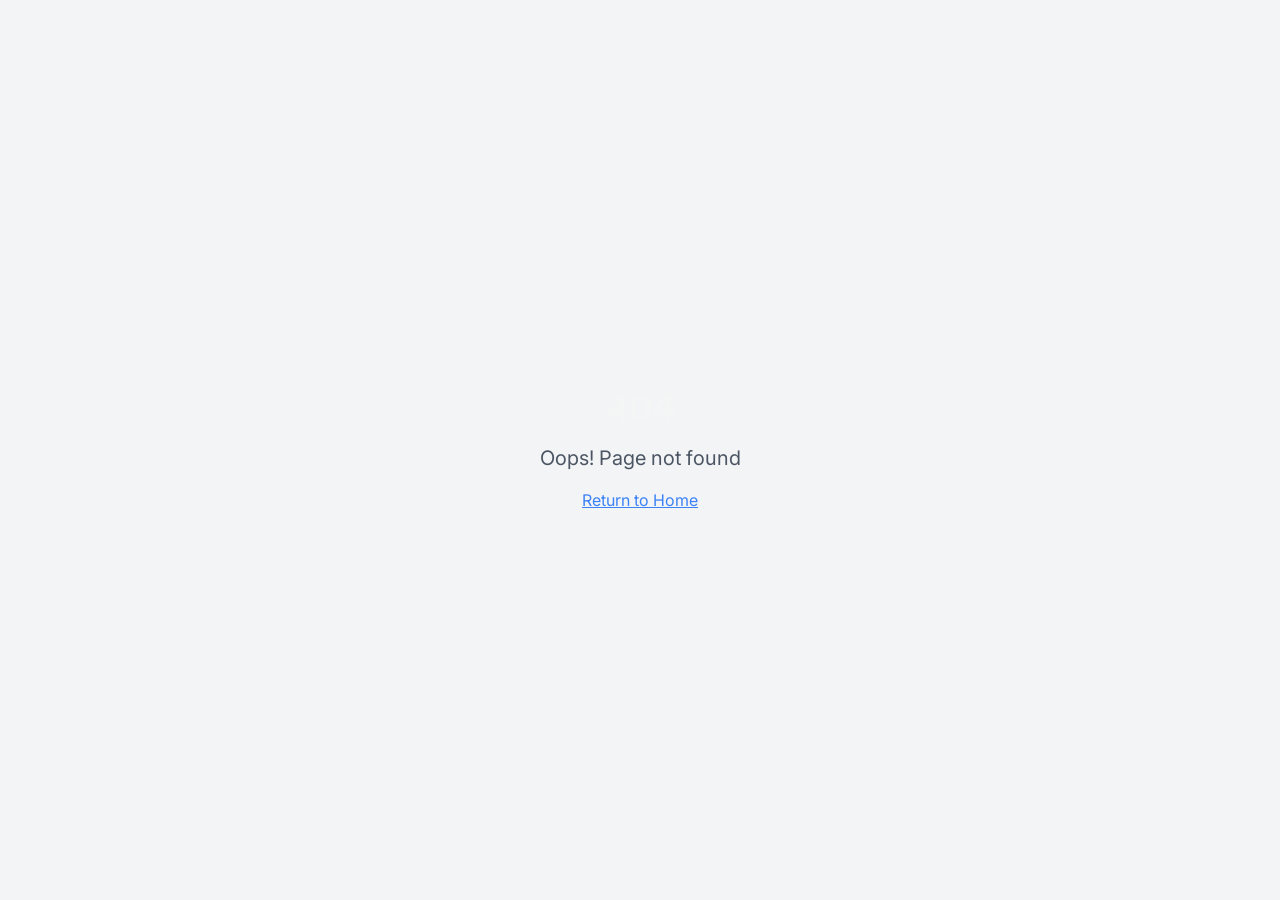
<file: index.html>
<!doctype html>
<html lang="en">
  <head>
    <meta charset="UTF-8" />
    <meta name="viewport" content="width=device-width, initial-scale=1.0" />
    <title>Custom Healthcare & Legal Software | Farmly Software</title>
    <meta name="description" content="Farmly Software builds custom digital solutions for clinics and law offices in niche markets, with AI-powered tools designed for SMBs. Patient management, legal documentation, secure cloud workflows." />
    <meta name="keywords" content="clinic management software, legal documentation software, healthcare EMR, patient management system, medical appointment scheduling, legal case management, arbitration software, conciliation documentation, suit filing assistant, custom healthcare software, custom legal software, SMB healthcare solutions, law office software, Tamil Nadu, India" />
    <meta name="author" content="Farmly Software Pvt. Ltd." />
    <meta name="robots" content="index, follow, max-image-preview:large, max-snippet:-1, max-video-preview:-1" />
    <meta name="geo.region" content="IN-TN" />
    <meta name="geo.placename" content="Tamil Nadu, India" />
    <link rel="canonical" href="https://farmlysoftware.com/" />
    
    <!-- Favicon -->
    <link rel="icon" type="image/png" href="/favicon.png" />
    <link rel="apple-touch-icon" href="/favicon.png" />
    <link rel="shortcut icon" href="/favicon.png" />
    
    <!-- Sitemap -->
    <link rel="sitemap" type="application/xml" href="/sitemap.xml" />
    
    <!-- GitHub Pages SPA redirect script -->
    <script type="text/javascript">
      // Single Page Apps for GitHub Pages
      // MIT License
      // https://github.com/rafgraph/spa-github-pages
      (function(l) {
        if (l.search[1] === '/' ) {
          var decoded = l.search.slice(1).split('&').map(function(s) { 
            return s.replace(/~and~/g, '&')
          }).join('?');
          window.history.replaceState(null, null,
              l.pathname.slice(0, -1) + decoded + l.hash
          );
        }
      }(window.location))
    </script>
    
    <!-- Fonts -->
    <link rel="preconnect" href="https://fonts.googleapis.com">
    <link rel="preconnect" href="https://fonts.gstatic.com" crossorigin>
    <link href="https://fonts.googleapis.com/css2?family=Inter:wght@300;400;500;600;700&display=swap" rel="stylesheet">
    
    <!-- Preload critical assets -->
    <link rel="modulepreload" href="[data-uri]" />

    <!-- Open Graph / Facebook -->
    <meta property="og:type" content="website" />
    <meta property="og:url" content="https://farmlysoftware.com/" />
    <meta property="og:title" content="Custom Healthcare & Legal Software | Farmly Software" />
    <meta property="og:description" content="We build custom healthcare and legal software for clinics and law offices in niche markets. Patient management, medical records, legal documentation, and more." />
    <meta property="og:image" content="https://farmlysoftware.com/logo.png" />
    <meta property="og:locale" content="en_IN" />
    
    <!-- Twitter -->
    <meta name="twitter:card" content="summary_large_image" />
    <meta name="twitter:site" content="@FarmlySoftware" />
    <meta name="twitter:url" content="https://farmlysoftware.com/" />
    <meta name="twitter:title" content="Custom Healthcare & Legal Software | Farmly Software" />
    <meta name="twitter:description" content="Custom digital solutions for clinics and law offices. AI-powered patient management, EMR, legal documentation, and case management." />
    <meta name="twitter:image" content="https://farmlysoftware.com/logo.png" />
    
    <!-- Structured Data - Organization & Local Business -->
    <script type="application/ld+json">
    {
      "@context": "https://schema.org",
      "@type": ["Organization", "LocalBusiness", "SoftwareCompany"],
      "name": "Farmly Software Pvt. Ltd.",
      "legalName": "Farmly Software Private Limited",
      "url": "https://farmlysoftware.com",
      "logo": "https://farmlysoftware.com/logo.png",
      "description": "Custom healthcare and legal software development company specializing in clinic management systems, EMR solutions, and legal documentation platforms for SMBs in Tamil Nadu, India",
      "address": {
        "@type": "PostalAddress",
        "addressLocality": "Tamil Nadu",
        "addressRegion": "TN",
        "addressCountry": "IN"
      },
      "geo": {
        "@type": "GeoCoordinates",
        "latitude": "11.0168",
        "longitude": "76.9558"
      },
      "areaServed": [
        {
          "@type": "State",
          "name": "Tamil Nadu"
        },
        {
          "@type": "Country",
          "name": "India"
        },
        {
          "@type": "Place",
          "name": "Global"
        }
      ],
      "contactPoint": {
        "@type": "ContactPoint",
        "telephone": "+91-82200-01607",
        "contactType": "Sales",
        "email": "Contact@farmlysoftwares.com",
        "areaServed": ["IN", "US", "GB"],
        "availableLanguage": ["English", "Tamil", "Hindi"]
      },
      "sameAs": [
        "https://linkedin.com/company/farmly",
        "https://twitter.com/FarmlySoftware"
      ],
      "founder": {
        "@type": "Person",
        "name": "Karthik Pandian Duraipandi",
        "jobTitle": "Founder & Senior Product Consultant"
      },
      "knowsAbout": [
        "Healthcare Software Development",
        "Clinic Management Systems",
        "Electronic Medical Records (EMR)",
        "Patient Management Software",
        "Legal Documentation Software",
        "Case Management Systems",
        "Arbitration Software",
        "Legal Workflow Automation",
        "Healthcare AI Solutions",
        "HIPAA Compliance",
        "Secure Cloud Solutions",
        "Custom Software Development"
      ]
    }
    </script>
    
    <!-- Structured Data - Professional Service -->
    <script type="application/ld+json">
    {
      "@context": "https://schema.org",
      "@type": "ProfessionalService",
      "name": "Farmly Software Pvt. Ltd. - Healthcare & Legal Software Development",
      "image": "https://farmlysoftware.com/logo.png",
      "description": "Custom healthcare and legal software development services including clinic management systems, EMR solutions, patient management, legal documentation platforms, case management, and secure cloud-based workflows for SMBs in India",
      "priceRange": "$$-$$$",
      "address": {
        "@type": "PostalAddress",
        "addressLocality": "Tamil Nadu",
        "addressRegion": "TN",
        "addressCountry": "IN"
      },
      "telephone": "+91-82200-01607",
      "email": "contact@farmlysoftware.com",
      "url": "https://farmlysoftware.com",
      "areaServed": ["Tamil Nadu", "India", "Worldwide"],
      "serviceType": [
        "Clinic Management Software Development",
        "Electronic Medical Records (EMR) Systems",
        "Patient Management Software",
        "Medical Appointment Scheduling Systems",
        "Healthcare Vitals Tracking",
        "Legal Documentation Software",
        "Arbitration Management Systems",
        "Conciliation Documentation Platforms",
        "Suit Filing Assistant Software",
        "Case Progress Tracking",
        "Legal Workflow Automation",
        "Secure Healthcare Cloud Solutions",
        "HIPAA-Compliant Software Development",
        "Custom Healthcare Software",
        "Custom Legal Software",
        "SMB Digital Solutions"
      ],
      "aggregateRating": {
        "@type": "AggregateRating",
        "ratingValue": "4.9",
        "reviewCount": "150",
        "bestRating": "5",
        "worstRating": "1"
      }
    }
    </script>
    
    <!-- Structured Data - WebSite -->
    <script type="application/ld+json">
    {
      "@context": "https://schema.org",
      "@type": "WebSite",
      "name": "Farmly Software Pvt. Ltd.",
      "alternateName": "Farmly Software",
      "url": "https://farmlysoftware.com",
      "description": "Custom healthcare and legal software development company in Tamil Nadu, India. Building clinic management systems, EMR solutions, and legal documentation platforms for SMBs.",
      "inLanguage": "en-IN",
      "publisher": {
        "@type": "Organization",
        "name": "Farmly Software Pvt. Ltd."
      },
      "potentialAction": {
        "@type": "SearchAction",
        "target": {
          "@type": "EntryPoint",
          "urlTemplate": "https://farmlysoftware.com/?s={search_term_string}"
        },
        "query-input": "required name=search_term_string"
      }
    }
    </script>
    <script type="module" crossorigin src="/assets/index-BBaOAR-F.js"></script>
    <link rel="stylesheet" crossorigin href="/assets/index-BNF1OQCN.css">
  </head>

  <body>
    <div id="root"></div>
  </body>
</html>
</file>
<file: assets/index-BNF1OQCN.css>
*,:before,:after{--tw-border-spacing-x: 0;--tw-border-spacing-y: 0;--tw-translate-x: 0;--tw-translate-y: 0;--tw-rotate: 0;--tw-skew-x: 0;--tw-skew-y: 0;--tw-scale-x: 1;--tw-scale-y: 1;--tw-pan-x: ;--tw-pan-y: ;--tw-pinch-zoom: ;--tw-scroll-snap-strictness: proximity;--tw-gradient-from-position: ;--tw-gradient-via-position: ;--tw-gradient-to-position: ;--tw-ordinal: ;--tw-slashed-zero: ;--tw-numeric-figure: ;--tw-numeric-spacing: ;--tw-numeric-fraction: ;--tw-ring-inset: ;--tw-ring-offset-width: 0px;--tw-ring-offset-color: #fff;--tw-ring-color: rgb(59 130 246 / .5);--tw-ring-offset-shadow: 0 0 #0000;--tw-ring-shadow: 0 0 #0000;--tw-shadow: 0 0 #0000;--tw-shadow-colored: 0 0 #0000;--tw-blur: ;--tw-brightness: ;--tw-contrast: ;--tw-grayscale: ;--tw-hue-rotate: ;--tw-invert: ;--tw-saturate: ;--tw-sepia: ;--tw-drop-shadow: ;--tw-backdrop-blur: ;--tw-backdrop-brightness: ;--tw-backdrop-contrast: ;--tw-backdrop-grayscale: ;--tw-backdrop-hue-rotate: ;--tw-backdrop-invert: ;--tw-backdrop-opacity: ;--tw-backdrop-saturate: ;--tw-backdrop-sepia: ;--tw-contain-size: ;--tw-contain-layout: ;--tw-contain-paint: ;--tw-contain-style: }::backdrop{--tw-border-spacing-x: 0;--tw-border-spacing-y: 0;--tw-translate-x: 0;--tw-translate-y: 0;--tw-rotate: 0;--tw-skew-x: 0;--tw-skew-y: 0;--tw-scale-x: 1;--tw-scale-y: 1;--tw-pan-x: ;--tw-pan-y: ;--tw-pinch-zoom: ;--tw-scroll-snap-strictness: proximity;--tw-gradient-from-position: ;--tw-gradient-via-position: ;--tw-gradient-to-position: ;--tw-ordinal: ;--tw-slashed-zero: ;--tw-numeric-figure: ;--tw-numeric-spacing: ;--tw-numeric-fraction: ;--tw-ring-inset: ;--tw-ring-offset-width: 0px;--tw-ring-offset-color: #fff;--tw-ring-color: rgb(59 130 246 / .5);--tw-ring-offset-shadow: 0 0 #0000;--tw-ring-shadow: 0 0 #0000;--tw-shadow: 0 0 #0000;--tw-shadow-colored: 0 0 #0000;--tw-blur: ;--tw-brightness: ;--tw-contrast: ;--tw-grayscale: ;--tw-hue-rotate: ;--tw-invert: ;--tw-saturate: ;--tw-sepia: ;--tw-drop-shadow: ;--tw-backdrop-blur: ;--tw-backdrop-brightness: ;--tw-backdrop-contrast: ;--tw-backdrop-grayscale: ;--tw-backdrop-hue-rotate: ;--tw-backdrop-invert: ;--tw-backdrop-opacity: ;--tw-backdrop-saturate: ;--tw-backdrop-sepia: ;--tw-contain-size: ;--tw-contain-layout: ;--tw-contain-paint: ;--tw-contain-style: }*,:before,:after{box-sizing:border-box;border-width:0;border-style:solid;border-color:#e5e7eb}:before,:after{--tw-content: ""}html,:host{line-height:1.5;-webkit-text-size-adjust:100%;-moz-tab-size:4;-o-tab-size:4;tab-size:4;font-family:Inter,system-ui,sans-serif;font-feature-settings:normal;font-variation-settings:normal;-webkit-tap-highlight-color:transparent}body{margin:0;line-height:inherit}hr{height:0;color:inherit;border-top-width:1px}abbr:where([title]){-webkit-text-decoration:underline dotted;text-decoration:underline dotted}h1,h2,h3,h4,h5,h6{font-size:inherit;font-weight:inherit}a{color:inherit;text-decoration:inherit}b,strong{font-weight:bolder}code,kbd,samp,pre{font-family:ui-monospace,SFMono-Regular,Menlo,Monaco,Consolas,Liberation Mono,Courier New,monospace;font-feature-settings:normal;font-variation-settings:normal;font-size:1em}small{font-size:80%}sub,sup{font-size:75%;line-height:0;position:relative;vertical-align:baseline}sub{bottom:-.25em}sup{top:-.5em}table{text-indent:0;border-color:inherit;border-collapse:collapse}button,input,optgroup,select,textarea{font-family:inherit;font-feature-settings:inherit;font-variation-settings:inherit;font-size:100%;font-weight:inherit;line-height:inherit;letter-spacing:inherit;color:inherit;margin:0;padding:0}button,select{text-transform:none}button,input:where([type=button]),input:where([type=reset]),input:where([type=submit]){-webkit-appearance:button;background-color:transparent;background-image:none}:-moz-focusring{outline:auto}:-moz-ui-invalid{box-shadow:none}progress{vertical-align:baseline}::-webkit-inner-spin-button,::-webkit-outer-spin-button{height:auto}[type=search]{-webkit-appearance:textfield;outline-offset:-2px}::-webkit-search-decoration{-webkit-appearance:none}::-webkit-file-upload-button{-webkit-appearance:button;font:inherit}summary{display:list-item}blockquote,dl,dd,h1,h2,h3,h4,h5,h6,hr,figure,p,pre{margin:0}fieldset{margin:0;padding:0}legend{padding:0}ol,ul,menu{list-style:none;margin:0;padding:0}dialog{padding:0}textarea{resize:vertical}input::-moz-placeholder,textarea::-moz-placeholder{opacity:1;color:#9ca3af}input::placeholder,textarea::placeholder{opacity:1;color:#9ca3af}button,[role=button]{cursor:pointer}:disabled{cursor:default}img,svg,video,canvas,audio,iframe,embed,object{display:block;vertical-align:middle}img,video{max-width:100%;height:auto}[hidden]:where(:not([hidden=until-found])){display:none}:root{--background: 160 20% 6%;--foreground: 150 15% 96%;--card: 160 15% 10%;--card-foreground: 150 15% 96%;--popover: 160 15% 10%;--popover-foreground: 150 15% 96%;--primary: 160 70% 40%;--primary-foreground: 160 20% 6%;--primary-light: 155 75% 50%;--primary-dark: 165 65% 30%;--secondary: 145 55% 45%;--secondary-foreground: 160 20% 6%;--muted: 160 12% 22%;--muted-foreground: 150 10% 60%;--accent: 170 65% 35%;--accent-foreground: 150 15% 96%;--destructive: 0 84.2% 60.2%;--destructive-foreground: 150 15% 96%;--success: 142 76% 36%;--success-foreground: 150 15% 96%;--border: 160 15% 20%;--input: 160 15% 20%;--ring: 160 70% 40%;--gradient-primary: linear-gradient(135deg, hsl(160, 70%, 40%), hsl(155, 75%, 50%));--gradient-hero: linear-gradient(135deg, hsl(160, 20%, 6%) 0%, hsl(160, 15%, 10%) 50%, hsl(160, 20%, 6%) 100%);--gradient-card: linear-gradient(180deg, hsl(160, 15%, 10%) 0%, hsl(160, 12%, 14%) 100%);--gradient-accent: linear-gradient(135deg, hsl(170, 65%, 35%), hsl(160, 70%, 40%));--gradient-mesh: radial-gradient(circle at 50% 50%, hsl(160, 70%, 40%) 0%, transparent 70%);--shadow-sm: 0 1px 2px 0 rgba(45, 163, 138, .15);--shadow-md: 0 4px 6px -1px rgba(45, 163, 138, .2), 0 2px 4px -1px rgba(45, 163, 138, .1);--shadow-lg: 0 10px 15px -3px rgba(45, 163, 138, .25), 0 4px 6px -2px rgba(45, 163, 138, .1);--shadow-hero: 0 20px 25px -5px rgba(45, 163, 138, .3), 0 10px 10px -5px rgba(45, 163, 138, .15);--shadow-glow: 0 0 30px rgba(45, 163, 138, .5), 0 0 60px rgba(64, 191, 163, .3);--shadow-neon: 0 0 10px rgba(45, 163, 138, .8), 0 0 20px rgba(45, 163, 138, .6), 0 0 30px rgba(45, 163, 138, .4);--transition-smooth: all .3s cubic-bezier(.4, 0, .2, 1);--transition-bounce: all .3s cubic-bezier(.68, -.55, .265, 1.55);--radius: .75rem;--sidebar-background: 160 20% 8%;--sidebar-foreground: 150 15% 98%;--sidebar-primary: 160 70% 45%;--sidebar-primary-foreground: 160 20% 4%;--sidebar-accent: 160 15% 18%;--sidebar-accent-foreground: 150 15% 98%;--sidebar-border: 160 18% 18%;--sidebar-ring: 160 70% 45%}.dark{--background: 160 20% 6%;--foreground: 150 15% 96%}*{border-color:hsl(var(--border))}body{background-color:hsl(var(--background));color:hsl(var(--foreground));font-feature-settings:"rlig" 1,"calt" 1}.heading-hero{font-size:3rem;line-height:1;font-weight:700}@media (min-width: 768px){.heading-hero{font-size:3.75rem;line-height:1}}@media (min-width: 1024px){.heading-hero{font-size:4.5rem;line-height:1}}.heading-page{font-size:2.25rem;line-height:2.5rem;font-weight:700}@media (min-width: 768px){.heading-page{font-size:3rem;line-height:1}}@media (min-width: 1024px){.heading-page{font-size:3.75rem;line-height:1}}.heading-section{font-size:1.875rem;line-height:2.25rem;font-weight:700}@media (min-width: 768px){.heading-section{font-size:2.25rem;line-height:2.5rem}}@media (min-width: 1024px){.heading-section{font-size:3rem;line-height:1}}.heading-subsection{font-size:1.5rem;line-height:2rem;font-weight:700}@media (min-width: 768px){.heading-subsection{font-size:1.875rem;line-height:2.25rem}}.section-padding{padding-top:5rem;padding-bottom:5rem}@media (min-width: 1024px){.section-padding{padding-top:6rem;padding-bottom:6rem}}.container-padding{padding-left:1rem;padding-right:1rem}@media (min-width: 640px){.container-padding{padding-left:1.5rem;padding-right:1.5rem}}@media (min-width: 1024px){.container-padding{padding-left:2rem;padding-right:2rem}}.page-top-spacing{padding-top:8rem;padding-bottom:5rem}.card-interactive{border-width:1px;border-color:hsl(var(--border));transition-property:all;transition-timing-function:cubic-bezier(.4,0,.2,1);transition-duration:.3s;animation-duration:.3s}.card-interactive:hover{--tw-translate-y: -.25rem;transform:translate(var(--tw-translate-x),var(--tw-translate-y)) rotate(var(--tw-rotate)) skew(var(--tw-skew-x)) skewY(var(--tw-skew-y)) scaleX(var(--tw-scale-x)) scaleY(var(--tw-scale-y));border-color:hsl(var(--primary) / .4);--tw-shadow: var(--shadow-lg);--tw-shadow-colored: var(--shadow-lg);box-shadow:var(--tw-ring-offset-shadow, 0 0 #0000),var(--tw-ring-shadow, 0 0 #0000),var(--tw-shadow)}.icon-container-primary{display:flex;height:3rem;width:3rem;align-items:center;justify-content:center;border-radius:9999px;background-color:hsl(var(--primary) / .1)}.tech-glow-subtle{text-shadow:0 0 10px rgba(45,163,138,.4),0 0 20px rgba(45,163,138,.2)}@keyframes slide-in-left{0%{opacity:0;transform:translate(-30px)}to{opacity:1;transform:translate(0)}}@keyframes slide-in-right{0%{opacity:0;transform:translate(30px)}to{opacity:1;transform:translate(0)}}@keyframes scale-pulse{0%,to{transform:scale(1)}50%{transform:scale(1.05)}}@keyframes fade-in{0%{opacity:0}to{opacity:1}}@keyframes rotate-glow{0%{transform:rotate(0);filter:brightness(1)}50%{transform:rotate(180deg);filter:brightness(1.2)}to{transform:rotate(360deg);filter:brightness(1)}}@keyframes shimmer{0%{background-position:-200% center}to{background-position:200% center}}@keyframes bounce-subtle{0%,to{transform:translateY(0)}50%{transform:translateY(-10px)}}.animate-gradient{background-size:200% 200%;animation:gradient-shift 8s ease infinite}.container{width:100%;margin-right:auto;margin-left:auto;padding-right:2rem;padding-left:2rem}@media (min-width: 1400px){.container{max-width:1400px}}.pointer-events-none{pointer-events:none}.pointer-events-auto{pointer-events:auto}.visible{visibility:visible}.invisible{visibility:hidden}.fixed{position:fixed}.absolute{position:absolute}.relative{position:relative}.inset-0{top:0;right:0;bottom:0;left:0}.inset-x-0{left:0;right:0}.inset-y-0{top:0;bottom:0}.-bottom-12{bottom:-3rem}.-left-12{left:-3rem}.-right-12{right:-3rem}.-top-12{top:-3rem}.bottom-0{bottom:0}.bottom-1\/4{bottom:25%}.bottom-4{bottom:1rem}.bottom-8{bottom:2rem}.left-0{left:0}.left-1{left:.25rem}.left-1\/2{left:50%}.left-1\/4{left:25%}.left-2{left:.5rem}.left-\[50\%\]{left:50%}.right-0{right:0}.right-1{right:.25rem}.right-1\/4{right:25%}.right-2{right:.5rem}.right-3{right:.75rem}.right-4{right:1rem}.top-0{top:0}.top-1\.5{top:.375rem}.top-1\/2{top:50%}.top-1\/4{top:25%}.top-2{top:.5rem}.top-3\.5{top:.875rem}.top-4{top:1rem}.top-\[1px\]{top:1px}.top-\[50\%\]{top:50%}.top-\[60\%\]{top:60%}.top-full{top:100%}.z-0{z-index:0}.z-10{z-index:10}.z-20{z-index:20}.z-50{z-index:50}.z-\[100\]{z-index:100}.z-\[1\]{z-index:1}.-mx-1{margin-left:-.25rem;margin-right:-.25rem}.mx-2{margin-left:.5rem;margin-right:.5rem}.mx-3\.5{margin-left:.875rem;margin-right:.875rem}.mx-auto{margin-left:auto;margin-right:auto}.my-0\.5{margin-top:.125rem;margin-bottom:.125rem}.my-1{margin-top:.25rem;margin-bottom:.25rem}.my-6{margin-top:1.5rem;margin-bottom:1.5rem}.-ml-4{margin-left:-1rem}.-mt-4{margin-top:-1rem}.mb-1{margin-bottom:.25rem}.mb-10{margin-bottom:2.5rem}.mb-12{margin-bottom:3rem}.mb-16{margin-bottom:4rem}.mb-2{margin-bottom:.5rem}.mb-20{margin-bottom:5rem}.mb-3{margin-bottom:.75rem}.mb-4{margin-bottom:1rem}.mb-6{margin-bottom:1.5rem}.mb-8{margin-bottom:2rem}.ml-1{margin-left:.25rem}.ml-2{margin-left:.5rem}.ml-4{margin-left:1rem}.ml-auto{margin-left:auto}.mr-2{margin-right:.5rem}.mt-0\.5{margin-top:.125rem}.mt-1{margin-top:.25rem}.mt-1\.5{margin-top:.375rem}.mt-12{margin-top:3rem}.mt-16{margin-top:4rem}.mt-2{margin-top:.5rem}.mt-20{margin-top:5rem}.mt-24{margin-top:6rem}.mt-4{margin-top:1rem}.mt-8{margin-top:2rem}.mt-auto{margin-top:auto}.block{display:block}.inline-block{display:inline-block}.flex{display:flex}.inline-flex{display:inline-flex}.table{display:table}.grid{display:grid}.hidden{display:none}.aspect-square{aspect-ratio:1 / 1}.aspect-video{aspect-ratio:16 / 9}.size-4{width:1rem;height:1rem}.h-0\.5{height:.125rem}.h-1{height:.25rem}.h-1\.5{height:.375rem}.h-10{height:2.5rem}.h-11{height:2.75rem}.h-12{height:3rem}.h-14{height:3.5rem}.h-16{height:4rem}.h-2{height:.5rem}.h-2\.5{height:.625rem}.h-24{height:6rem}.h-3{height:.75rem}.h-3\.5{height:.875rem}.h-4{height:1rem}.h-5{height:1.25rem}.h-6{height:1.5rem}.h-7{height:1.75rem}.h-8{height:2rem}.h-9{height:2.25rem}.h-96{height:24rem}.h-\[1px\]{height:1px}.h-\[var\(--radix-navigation-menu-viewport-height\)\]{height:var(--radix-navigation-menu-viewport-height)}.h-\[var\(--radix-select-trigger-height\)\]{height:var(--radix-select-trigger-height)}.h-auto{height:auto}.h-full{height:100%}.h-px{height:1px}.h-svh{height:100svh}.max-h-96{max-height:24rem}.max-h-\[300px\]{max-height:300px}.max-h-screen{max-height:100vh}.min-h-0{min-height:0px}.min-h-\[80px\]{min-height:80px}.min-h-screen{min-height:100vh}.min-h-svh{min-height:100svh}.w-0{width:0px}.w-1{width:.25rem}.w-1\.5{width:.375rem}.w-10{width:2.5rem}.w-11{width:2.75rem}.w-12{width:3rem}.w-14{width:3.5rem}.w-16{width:4rem}.w-2{width:.5rem}.w-2\.5{width:.625rem}.w-24{width:6rem}.w-3{width:.75rem}.w-3\.5{width:.875rem}.w-3\/4{width:75%}.w-4{width:1rem}.w-5{width:1.25rem}.w-6{width:1.5rem}.w-64{width:16rem}.w-7{width:1.75rem}.w-72{width:18rem}.w-8{width:2rem}.w-9{width:2.25rem}.w-96{width:24rem}.w-\[--sidebar-width\]{width:var(--sidebar-width)}.w-\[100px\]{width:100px}.w-\[1px\]{width:1px}.w-auto{width:auto}.w-full{width:100%}.w-max{width:-moz-max-content;width:max-content}.w-px{width:1px}.min-w-0{min-width:0px}.min-w-5{min-width:1.25rem}.min-w-\[12rem\]{min-width:12rem}.min-w-\[8rem\]{min-width:8rem}.min-w-\[var\(--radix-select-trigger-width\)\]{min-width:var(--radix-select-trigger-width)}.max-w-2xl{max-width:42rem}.max-w-3xl{max-width:48rem}.max-w-4xl{max-width:56rem}.max-w-5xl{max-width:64rem}.max-w-6xl{max-width:72rem}.max-w-7xl{max-width:80rem}.max-w-\[--skeleton-width\]{max-width:var(--skeleton-width)}.max-w-lg{max-width:32rem}.max-w-max{max-width:-moz-max-content;max-width:max-content}.flex-1{flex:1 1 0%}.flex-shrink-0,.shrink-0{flex-shrink:0}.flex-grow,.grow{flex-grow:1}.grow-0{flex-grow:0}.basis-full{flex-basis:100%}.caption-bottom{caption-side:bottom}.border-collapse{border-collapse:collapse}.-translate-x-1\/2{--tw-translate-x: -50%;transform:translate(var(--tw-translate-x),var(--tw-translate-y)) rotate(var(--tw-rotate)) skew(var(--tw-skew-x)) skewY(var(--tw-skew-y)) scaleX(var(--tw-scale-x)) scaleY(var(--tw-scale-y))}.-translate-x-px{--tw-translate-x: -1px;transform:translate(var(--tw-translate-x),var(--tw-translate-y)) rotate(var(--tw-rotate)) skew(var(--tw-skew-x)) skewY(var(--tw-skew-y)) scaleX(var(--tw-scale-x)) scaleY(var(--tw-scale-y))}.-translate-y-1\/2{--tw-translate-y: -50%;transform:translate(var(--tw-translate-x),var(--tw-translate-y)) rotate(var(--tw-rotate)) skew(var(--tw-skew-x)) skewY(var(--tw-skew-y)) scaleX(var(--tw-scale-x)) scaleY(var(--tw-scale-y))}.translate-x-\[-50\%\]{--tw-translate-x: -50%;transform:translate(var(--tw-translate-x),var(--tw-translate-y)) rotate(var(--tw-rotate)) skew(var(--tw-skew-x)) skewY(var(--tw-skew-y)) scaleX(var(--tw-scale-x)) scaleY(var(--tw-scale-y))}.translate-x-px{--tw-translate-x: 1px;transform:translate(var(--tw-translate-x),var(--tw-translate-y)) rotate(var(--tw-rotate)) skew(var(--tw-skew-x)) skewY(var(--tw-skew-y)) scaleX(var(--tw-scale-x)) scaleY(var(--tw-scale-y))}.translate-y-\[-50\%\]{--tw-translate-y: -50%;transform:translate(var(--tw-translate-x),var(--tw-translate-y)) rotate(var(--tw-rotate)) skew(var(--tw-skew-x)) skewY(var(--tw-skew-y)) scaleX(var(--tw-scale-x)) scaleY(var(--tw-scale-y))}.rotate-45{--tw-rotate: 45deg;transform:translate(var(--tw-translate-x),var(--tw-translate-y)) rotate(var(--tw-rotate)) skew(var(--tw-skew-x)) skewY(var(--tw-skew-y)) scaleX(var(--tw-scale-x)) scaleY(var(--tw-scale-y))}.rotate-90{--tw-rotate: 90deg;transform:translate(var(--tw-translate-x),var(--tw-translate-y)) rotate(var(--tw-rotate)) skew(var(--tw-skew-x)) skewY(var(--tw-skew-y)) scaleX(var(--tw-scale-x)) scaleY(var(--tw-scale-y))}.transform{transform:translate(var(--tw-translate-x),var(--tw-translate-y)) rotate(var(--tw-rotate)) skew(var(--tw-skew-x)) skewY(var(--tw-skew-y)) scaleX(var(--tw-scale-x)) scaleY(var(--tw-scale-y))}@keyframes bounce{0%,to{transform:translateY(-25%);animation-timing-function:cubic-bezier(.8,0,1,1)}50%{transform:none;animation-timing-function:cubic-bezier(0,0,.2,1)}}.animate-bounce{animation:bounce 1s infinite}@keyframes float{0%,to{transform:translateY(0)}50%{transform:translateY(-20px)}}.animate-float{animation:float 6s ease-in-out infinite}@keyframes gradient-shift{0%{background-position:0% 50%}50%{background-position:100% 50%}to{background-position:0% 50%}}.animate-gradient{animation:gradient-shift 8s ease infinite}@keyframes pulse{50%{opacity:.5}}.animate-pulse{animation:pulse 2s cubic-bezier(.4,0,.6,1) infinite}@keyframes pulse-glow{0%,to{box-shadow:0 0 20px hsl(var(--primary) / .3)}50%{box-shadow:0 0 40px hsl(var(--primary) / .6)}}.animate-pulse-glow{animation:pulse-glow 3s ease-in-out infinite}@keyframes slide-in-up{0%{opacity:0;transform:translateY(30px)}to{opacity:1;transform:translateY(0)}}.animate-slide-up{animation:slide-in-up .6s ease-out}.cursor-default{cursor:default}.cursor-pointer{cursor:pointer}.touch-none{touch-action:none}.select-none{-webkit-user-select:none;-moz-user-select:none;user-select:none}.resize-none{resize:none}.resize{resize:both}.list-none{list-style-type:none}.grid-cols-1{grid-template-columns:repeat(1,minmax(0,1fr))}.grid-cols-2{grid-template-columns:repeat(2,minmax(0,1fr))}.flex-row{flex-direction:row}.flex-col{flex-direction:column}.flex-col-reverse{flex-direction:column-reverse}.flex-wrap{flex-wrap:wrap}.items-start{align-items:flex-start}.items-end{align-items:flex-end}.items-center{align-items:center}.items-stretch{align-items:stretch}.justify-center{justify-content:center}.justify-between{justify-content:space-between}.gap-1{gap:.25rem}.gap-1\.5{gap:.375rem}.gap-2{gap:.5rem}.gap-3{gap:.75rem}.gap-4{gap:1rem}.gap-6{gap:1.5rem}.gap-8{gap:2rem}.space-x-1>:not([hidden])~:not([hidden]){--tw-space-x-reverse: 0;margin-right:calc(.25rem * var(--tw-space-x-reverse));margin-left:calc(.25rem * calc(1 - var(--tw-space-x-reverse)))}.space-x-2>:not([hidden])~:not([hidden]){--tw-space-x-reverse: 0;margin-right:calc(.5rem * var(--tw-space-x-reverse));margin-left:calc(.5rem * calc(1 - var(--tw-space-x-reverse)))}.space-x-3>:not([hidden])~:not([hidden]){--tw-space-x-reverse: 0;margin-right:calc(.75rem * var(--tw-space-x-reverse));margin-left:calc(.75rem * calc(1 - var(--tw-space-x-reverse)))}.space-x-4>:not([hidden])~:not([hidden]){--tw-space-x-reverse: 0;margin-right:calc(1rem * var(--tw-space-x-reverse));margin-left:calc(1rem * calc(1 - var(--tw-space-x-reverse)))}.space-x-6>:not([hidden])~:not([hidden]){--tw-space-x-reverse: 0;margin-right:calc(1.5rem * var(--tw-space-x-reverse));margin-left:calc(1.5rem * calc(1 - var(--tw-space-x-reverse)))}.space-y-1>:not([hidden])~:not([hidden]){--tw-space-y-reverse: 0;margin-top:calc(.25rem * calc(1 - var(--tw-space-y-reverse)));margin-bottom:calc(.25rem * var(--tw-space-y-reverse))}.space-y-1\.5>:not([hidden])~:not([hidden]){--tw-space-y-reverse: 0;margin-top:calc(.375rem * calc(1 - var(--tw-space-y-reverse)));margin-bottom:calc(.375rem * var(--tw-space-y-reverse))}.space-y-16>:not([hidden])~:not([hidden]){--tw-space-y-reverse: 0;margin-top:calc(4rem * calc(1 - var(--tw-space-y-reverse)));margin-bottom:calc(4rem * var(--tw-space-y-reverse))}.space-y-2>:not([hidden])~:not([hidden]){--tw-space-y-reverse: 0;margin-top:calc(.5rem * calc(1 - var(--tw-space-y-reverse)));margin-bottom:calc(.5rem * var(--tw-space-y-reverse))}.space-y-3>:not([hidden])~:not([hidden]){--tw-space-y-reverse: 0;margin-top:calc(.75rem * calc(1 - var(--tw-space-y-reverse)));margin-bottom:calc(.75rem * var(--tw-space-y-reverse))}.space-y-4>:not([hidden])~:not([hidden]){--tw-space-y-reverse: 0;margin-top:calc(1rem * calc(1 - var(--tw-space-y-reverse)));margin-bottom:calc(1rem * var(--tw-space-y-reverse))}.space-y-6>:not([hidden])~:not([hidden]){--tw-space-y-reverse: 0;margin-top:calc(1.5rem * calc(1 - var(--tw-space-y-reverse)));margin-bottom:calc(1.5rem * var(--tw-space-y-reverse))}.overflow-auto{overflow:auto}.overflow-hidden{overflow:hidden}.overflow-y-auto{overflow-y:auto}.overflow-x-hidden{overflow-x:hidden}.whitespace-nowrap{white-space:nowrap}.break-words{overflow-wrap:break-word}.rounded-2xl{border-radius:1rem}.rounded-\[2px\]{border-radius:2px}.rounded-\[inherit\]{border-radius:inherit}.rounded-full{border-radius:9999px}.rounded-lg{border-radius:var(--radius)}.rounded-md{border-radius:calc(var(--radius) - 2px)}.rounded-sm{border-radius:calc(var(--radius) - 4px)}.rounded-xl{border-radius:.75rem}.rounded-t-\[10px\]{border-top-left-radius:10px;border-top-right-radius:10px}.rounded-tl-sm{border-top-left-radius:calc(var(--radius) - 4px)}.border{border-width:1px}.border-2{border-width:2px}.border-\[1\.5px\]{border-width:1.5px}.border-y{border-top-width:1px;border-bottom-width:1px}.border-b{border-bottom-width:1px}.border-l{border-left-width:1px}.border-r{border-right-width:1px}.border-t{border-top-width:1px}.border-dashed{border-style:dashed}.border-\[--color-border\]{border-color:var(--color-border)}.border-accent\/10{border-color:hsl(var(--accent) / .1)}.border-border{border-color:hsl(var(--border))}.border-border\/40{border-color:hsl(var(--border) / .4)}.border-border\/50{border-color:hsl(var(--border) / .5)}.border-destructive{border-color:hsl(var(--destructive))}.border-destructive\/50{border-color:hsl(var(--destructive) / .5)}.border-input{border-color:hsl(var(--input))}.border-primary{border-color:hsl(var(--primary))}.border-primary\/0{border-color:hsl(var(--primary) / 0)}.border-primary\/10{border-color:hsl(var(--primary) / .1)}.border-primary\/20{border-color:hsl(var(--primary) / .2)}.border-primary\/30{border-color:hsl(var(--primary) / .3)}.border-sidebar-border{border-color:hsl(var(--sidebar-border))}.border-success\/10{border-color:hsl(var(--success) / .1)}.border-transparent{border-color:transparent}.border-l-transparent{border-left-color:transparent}.border-t-transparent{border-top-color:transparent}.bg-\[--color-bg\]{background-color:var(--color-bg)}.bg-accent{background-color:hsl(var(--accent))}.bg-accent\/10{background-color:hsl(var(--accent) / .1)}.bg-accent\/5{background-color:hsl(var(--accent) / .05)}.bg-background{background-color:hsl(var(--background))}.bg-background\/50{background-color:hsl(var(--background) / .5)}.bg-background\/80{background-color:hsl(var(--background) / .8)}.bg-black\/80{background-color:#000c}.bg-blue-500\/10{background-color:#3b82f61a}.bg-border{background-color:hsl(var(--border))}.bg-card{background-color:hsl(var(--card))}.bg-card\/50{background-color:hsl(var(--card) / .5)}.bg-destructive{background-color:hsl(var(--destructive))}.bg-foreground{background-color:hsl(var(--foreground))}.bg-gray-100{--tw-bg-opacity: 1;background-color:rgb(243 244 246 / var(--tw-bg-opacity, 1))}.bg-muted{background-color:hsl(var(--muted))}.bg-muted\/30{background-color:hsl(var(--muted) / .3)}.bg-muted\/50{background-color:hsl(var(--muted) / .5)}.bg-popover{background-color:hsl(var(--popover))}.bg-primary{background-color:hsl(var(--primary))}.bg-primary-dark{background-color:hsl(var(--primary-dark))}.bg-primary-light{background-color:hsl(var(--primary-light))}.bg-primary\/10{background-color:hsl(var(--primary) / .1)}.bg-primary\/20{background-color:hsl(var(--primary) / .2)}.bg-primary\/30{background-color:hsl(var(--primary) / .3)}.bg-primary\/5{background-color:hsl(var(--primary) / .05)}.bg-purple-500\/10{background-color:#a855f71a}.bg-secondary{background-color:hsl(var(--secondary))}.bg-secondary\/30{background-color:hsl(var(--secondary) / .3)}.bg-sidebar{background-color:hsl(var(--sidebar-background))}.bg-sidebar-border{background-color:hsl(var(--sidebar-border))}.bg-success\/10{background-color:hsl(var(--success) / .1)}.bg-transparent{background-color:transparent}.bg-\[url\(\'data\:image\/svg\+xml\;base64\,[base64]\+PHBhdGggZD0iTTM2IDE4YzAtOS45NCAwLTE4IDE4LTE4czE4IDguMDYgMTggMTgtOC4wNiAxOC0xOCAxOEgzNnpNMCA0MmMwIDkuOTQgMCAxOCAxOCAxOHMxOC04LjA2IDE4LTE4SDB6Ii8\+PC9nPjwvZz48L3N2Zz4\=\'\)\]{background-image:url([data-uri])}.bg-gradient-card{background-image:var(--gradient-card)}.bg-gradient-primary{background-image:var(--gradient-primary)}.bg-gradient-to-b{background-image:linear-gradient(to bottom,var(--tw-gradient-stops))}.bg-gradient-to-br{background-image:linear-gradient(to bottom right,var(--tw-gradient-stops))}.bg-gradient-to-r{background-image:linear-gradient(to right,var(--tw-gradient-stops))}.from-accent{--tw-gradient-from: hsl(var(--accent)) var(--tw-gradient-from-position);--tw-gradient-to: hsl(var(--accent) / 0) var(--tw-gradient-to-position);--tw-gradient-stops: var(--tw-gradient-from), var(--tw-gradient-to)}.from-accent\/5{--tw-gradient-from: hsl(var(--accent) / .05) var(--tw-gradient-from-position);--tw-gradient-to: hsl(var(--accent) / 0) var(--tw-gradient-to-position);--tw-gradient-stops: var(--tw-gradient-from), var(--tw-gradient-to)}.from-amber-500{--tw-gradient-from: #f59e0b var(--tw-gradient-from-position);--tw-gradient-to: rgb(245 158 11 / 0) var(--tw-gradient-to-position);--tw-gradient-stops: var(--tw-gradient-from), var(--tw-gradient-to)}.from-background{--tw-gradient-from: hsl(var(--background)) var(--tw-gradient-from-position);--tw-gradient-to: hsl(var(--background) / 0) var(--tw-gradient-to-position);--tw-gradient-stops: var(--tw-gradient-from), var(--tw-gradient-to)}.from-blue-500{--tw-gradient-from: #3b82f6 var(--tw-gradient-from-position);--tw-gradient-to: rgb(59 130 246 / 0) var(--tw-gradient-to-position);--tw-gradient-stops: var(--tw-gradient-from), var(--tw-gradient-to)}.from-blue-600{--tw-gradient-from: #2563eb var(--tw-gradient-from-position);--tw-gradient-to: rgb(37 99 235 / 0) var(--tw-gradient-to-position);--tw-gradient-stops: var(--tw-gradient-from), var(--tw-gradient-to)}.from-cyan-500{--tw-gradient-from: #06b6d4 var(--tw-gradient-from-position);--tw-gradient-to: rgb(6 182 212 / 0) var(--tw-gradient-to-position);--tw-gradient-stops: var(--tw-gradient-from), var(--tw-gradient-to)}.from-emerald-500{--tw-gradient-from: #10b981 var(--tw-gradient-from-position);--tw-gradient-to: rgb(16 185 129 / 0) var(--tw-gradient-to-position);--tw-gradient-stops: var(--tw-gradient-from), var(--tw-gradient-to)}.from-gray-500{--tw-gradient-from: #6b7280 var(--tw-gradient-from-position);--tw-gradient-to: rgb(107 114 128 / 0) var(--tw-gradient-to-position);--tw-gradient-stops: var(--tw-gradient-from), var(--tw-gradient-to)}.from-green-500{--tw-gradient-from: #22c55e var(--tw-gradient-from-position);--tw-gradient-to: rgb(34 197 94 / 0) var(--tw-gradient-to-position);--tw-gradient-stops: var(--tw-gradient-from), var(--tw-gradient-to)}.from-indigo-500{--tw-gradient-from: #6366f1 var(--tw-gradient-from-position);--tw-gradient-to: rgb(99 102 241 / 0) var(--tw-gradient-to-position);--tw-gradient-stops: var(--tw-gradient-from), var(--tw-gradient-to)}.from-orange-500{--tw-gradient-from: #f97316 var(--tw-gradient-from-position);--tw-gradient-to: rgb(249 115 22 / 0) var(--tw-gradient-to-position);--tw-gradient-stops: var(--tw-gradient-from), var(--tw-gradient-to)}.from-pink-500{--tw-gradient-from: #ec4899 var(--tw-gradient-from-position);--tw-gradient-to: rgb(236 72 153 / 0) var(--tw-gradient-to-position);--tw-gradient-stops: var(--tw-gradient-from), var(--tw-gradient-to)}.from-primary{--tw-gradient-from: hsl(var(--primary)) var(--tw-gradient-from-position);--tw-gradient-to: hsl(var(--primary) / 0) var(--tw-gradient-to-position);--tw-gradient-stops: var(--tw-gradient-from), var(--tw-gradient-to)}.from-primary-dark{--tw-gradient-from: hsl(var(--primary-dark)) var(--tw-gradient-from-position);--tw-gradient-to: hsl(var(--primary-dark) / 0) var(--tw-gradient-to-position);--tw-gradient-stops: var(--tw-gradient-from), var(--tw-gradient-to)}.from-primary-light{--tw-gradient-from: hsl(var(--primary-light)) var(--tw-gradient-from-position);--tw-gradient-to: hsl(var(--primary-light) / 0) var(--tw-gradient-to-position);--tw-gradient-stops: var(--tw-gradient-from), var(--tw-gradient-to)}.from-primary\/5{--tw-gradient-from: hsl(var(--primary) / .05) var(--tw-gradient-from-position);--tw-gradient-to: hsl(var(--primary) / 0) var(--tw-gradient-to-position);--tw-gradient-stops: var(--tw-gradient-from), var(--tw-gradient-to)}.from-purple-500{--tw-gradient-from: #a855f7 var(--tw-gradient-from-position);--tw-gradient-to: rgb(168 85 247 / 0) var(--tw-gradient-to-position);--tw-gradient-stops: var(--tw-gradient-from), var(--tw-gradient-to)}.from-red-500{--tw-gradient-from: #ef4444 var(--tw-gradient-from-position);--tw-gradient-to: rgb(239 68 68 / 0) var(--tw-gradient-to-position);--tw-gradient-stops: var(--tw-gradient-from), var(--tw-gradient-to)}.from-rose-500{--tw-gradient-from: #f43f5e var(--tw-gradient-from-position);--tw-gradient-to: rgb(244 63 94 / 0) var(--tw-gradient-to-position);--tw-gradient-stops: var(--tw-gradient-from), var(--tw-gradient-to)}.from-yellow-500{--tw-gradient-from: #eab308 var(--tw-gradient-from-position);--tw-gradient-to: rgb(234 179 8 / 0) var(--tw-gradient-to-position);--tw-gradient-stops: var(--tw-gradient-from), var(--tw-gradient-to)}.via-background{--tw-gradient-to: hsl(var(--background) / 0) var(--tw-gradient-to-position);--tw-gradient-stops: var(--tw-gradient-from), hsl(var(--background)) var(--tw-gradient-via-position), var(--tw-gradient-to)}.via-card\/20{--tw-gradient-to: hsl(var(--card) / 0) var(--tw-gradient-to-position);--tw-gradient-stops: var(--tw-gradient-from), hsl(var(--card) / .2) var(--tw-gradient-via-position), var(--tw-gradient-to)}.via-transparent{--tw-gradient-to: rgb(0 0 0 / 0) var(--tw-gradient-to-position);--tw-gradient-stops: var(--tw-gradient-from), transparent var(--tw-gradient-via-position), var(--tw-gradient-to)}.to-accent{--tw-gradient-to: hsl(var(--accent)) var(--tw-gradient-to-position)}.to-accent\/5{--tw-gradient-to: hsl(var(--accent) / .05) var(--tw-gradient-to-position)}.to-amber-500{--tw-gradient-to: #f59e0b var(--tw-gradient-to-position)}.to-background{--tw-gradient-to: hsl(var(--background)) var(--tw-gradient-to-position)}.to-blue-600{--tw-gradient-to: #2563eb var(--tw-gradient-to-position)}.to-card{--tw-gradient-to: hsl(var(--card)) var(--tw-gradient-to-position)}.to-cyan-500{--tw-gradient-to: #06b6d4 var(--tw-gradient-to-position)}.to-green-600{--tw-gradient-to: #16a34a var(--tw-gradient-to-position)}.to-indigo-500{--tw-gradient-to: #6366f1 var(--tw-gradient-to-position)}.to-indigo-600{--tw-gradient-to: #4f46e5 var(--tw-gradient-to-position)}.to-muted\/30{--tw-gradient-to: hsl(var(--muted) / .3) var(--tw-gradient-to-position)}.to-orange-500{--tw-gradient-to: #f97316 var(--tw-gradient-to-position)}.to-orange-600{--tw-gradient-to: #ea580c var(--tw-gradient-to-position)}.to-pink-500{--tw-gradient-to: #ec4899 var(--tw-gradient-to-position)}.to-pink-600{--tw-gradient-to: #db2777 var(--tw-gradient-to-position)}.to-primary{--tw-gradient-to: hsl(var(--primary)) var(--tw-gradient-to-position)}.to-primary-dark{--tw-gradient-to: hsl(var(--primary-dark)) var(--tw-gradient-to-position)}.to-primary-light{--tw-gradient-to: hsl(var(--primary-light)) var(--tw-gradient-to-position)}.to-primary\/5{--tw-gradient-to: hsl(var(--primary) / .05) var(--tw-gradient-to-position)}.to-purple-500{--tw-gradient-to: #a855f7 var(--tw-gradient-to-position)}.to-purple-600{--tw-gradient-to: #9333ea var(--tw-gradient-to-position)}.to-red-600{--tw-gradient-to: #dc2626 var(--tw-gradient-to-position)}.to-rose-500{--tw-gradient-to: #f43f5e var(--tw-gradient-to-position)}.to-rose-600{--tw-gradient-to: #e11d48 var(--tw-gradient-to-position)}.to-secondary\/30{--tw-gradient-to: hsl(var(--secondary) / .3) var(--tw-gradient-to-position)}.to-slate-600{--tw-gradient-to: #475569 var(--tw-gradient-to-position)}.to-teal-600{--tw-gradient-to: #0d9488 var(--tw-gradient-to-position)}.to-violet-600{--tw-gradient-to: #7c3aed var(--tw-gradient-to-position)}.to-yellow-500{--tw-gradient-to: #eab308 var(--tw-gradient-to-position)}.bg-clip-text{-webkit-background-clip:text;background-clip:text}.fill-current{fill:currentColor}.p-0{padding:0}.p-0\.5{padding:.125rem}.p-1{padding:.25rem}.p-2{padding:.5rem}.p-3{padding:.75rem}.p-4{padding:1rem}.p-5{padding:1.25rem}.p-6{padding:1.5rem}.p-8{padding:2rem}.p-\[1px\]{padding:1px}.px-1{padding-left:.25rem;padding-right:.25rem}.px-10{padding-left:2.5rem;padding-right:2.5rem}.px-12{padding-left:3rem;padding-right:3rem}.px-2{padding-left:.5rem;padding-right:.5rem}.px-2\.5{padding-left:.625rem;padding-right:.625rem}.px-3{padding-left:.75rem;padding-right:.75rem}.px-4{padding-left:1rem;padding-right:1rem}.px-5{padding-left:1.25rem;padding-right:1.25rem}.px-6{padding-left:1.5rem;padding-right:1.5rem}.px-8{padding-left:2rem;padding-right:2rem}.py-0\.5{padding-top:.125rem;padding-bottom:.125rem}.py-1{padding-top:.25rem;padding-bottom:.25rem}.py-1\.5{padding-top:.375rem;padding-bottom:.375rem}.py-12{padding-top:3rem;padding-bottom:3rem}.py-2{padding-top:.5rem;padding-bottom:.5rem}.py-20{padding-top:5rem;padding-bottom:5rem}.py-24{padding-top:6rem;padding-bottom:6rem}.py-3{padding-top:.75rem;padding-bottom:.75rem}.py-4{padding-top:1rem;padding-bottom:1rem}.py-6{padding-top:1.5rem;padding-bottom:1.5rem}.pb-0{padding-bottom:0}.pb-3{padding-bottom:.75rem}.pb-4{padding-bottom:1rem}.pb-6{padding-bottom:1.5rem}.pl-2\.5{padding-left:.625rem}.pl-4{padding-left:1rem}.pl-8{padding-left:2rem}.pr-2{padding-right:.5rem}.pr-2\.5{padding-right:.625rem}.pr-8{padding-right:2rem}.pt-0{padding-top:0}.pt-1{padding-top:.25rem}.pt-16{padding-top:4rem}.pt-2{padding-top:.5rem}.pt-3{padding-top:.75rem}.pt-4{padding-top:1rem}.text-left{text-align:left}.text-center{text-align:center}.align-middle{vertical-align:middle}.font-mono{font-family:ui-monospace,SFMono-Regular,Menlo,Monaco,Consolas,Liberation Mono,Courier New,monospace}.text-2xl{font-size:1.5rem;line-height:2rem}.text-3xl{font-size:1.875rem;line-height:2.25rem}.text-4xl{font-size:2.25rem;line-height:2.5rem}.text-5xl{font-size:3rem;line-height:1}.text-6xl{font-size:3.75rem;line-height:1}.text-\[0\.8rem\]{font-size:.8rem}.text-base{font-size:1rem;line-height:1.5rem}.text-lg{font-size:1.125rem;line-height:1.75rem}.text-sm{font-size:.875rem;line-height:1.25rem}.text-xl{font-size:1.25rem;line-height:1.75rem}.text-xs{font-size:.75rem;line-height:1rem}.font-bold{font-weight:700}.font-medium{font-weight:500}.font-normal{font-weight:400}.font-semibold{font-weight:600}.italic{font-style:italic}.not-italic{font-style:normal}.tabular-nums{--tw-numeric-spacing: tabular-nums;font-variant-numeric:var(--tw-ordinal) var(--tw-slashed-zero) var(--tw-numeric-figure) var(--tw-numeric-spacing) var(--tw-numeric-fraction)}.leading-none{line-height:1}.leading-relaxed{line-height:1.625}.leading-tight{line-height:1.25}.tracking-tight{letter-spacing:-.025em}.tracking-widest{letter-spacing:.1em}.text-accent{color:hsl(var(--accent))}.text-accent-foreground{color:hsl(var(--accent-foreground))}.text-blue-500{--tw-text-opacity: 1;color:rgb(59 130 246 / var(--tw-text-opacity, 1))}.text-card-foreground{color:hsl(var(--card-foreground))}.text-current{color:currentColor}.text-destructive{color:hsl(var(--destructive))}.text-destructive-foreground{color:hsl(var(--destructive-foreground))}.text-foreground{color:hsl(var(--foreground))}.text-foreground\/50{color:hsl(var(--foreground) / .5)}.text-foreground\/80{color:hsl(var(--foreground) / .8)}.text-foreground\/90{color:hsl(var(--foreground) / .9)}.text-gray-600{--tw-text-opacity: 1;color:rgb(75 85 99 / var(--tw-text-opacity, 1))}.text-muted-foreground{color:hsl(var(--muted-foreground))}.text-popover-foreground{color:hsl(var(--popover-foreground))}.text-primary{color:hsl(var(--primary))}.text-primary-foreground{color:hsl(var(--primary-foreground))}.text-purple-500{--tw-text-opacity: 1;color:rgb(168 85 247 / var(--tw-text-opacity, 1))}.text-secondary-foreground{color:hsl(var(--secondary-foreground))}.text-sidebar-foreground{color:hsl(var(--sidebar-foreground))}.text-sidebar-foreground\/70{color:hsl(var(--sidebar-foreground) / .7)}.text-success{color:hsl(var(--success))}.text-transparent{color:transparent}.text-white{--tw-text-opacity: 1;color:rgb(255 255 255 / var(--tw-text-opacity, 1))}.underline{text-decoration-line:underline}.underline-offset-4{text-underline-offset:4px}.opacity-0{opacity:0}.opacity-20{opacity:.2}.opacity-5{opacity:.05}.opacity-50{opacity:.5}.opacity-60{opacity:.6}.opacity-70{opacity:.7}.opacity-90{opacity:.9}.opacity-\[0\.02\]{opacity:.02}.opacity-\[0\.03\]{opacity:.03}.shadow-\[0_0_0_1px_hsl\(var\(--sidebar-border\)\)\]{--tw-shadow: 0 0 0 1px hsl(var(--sidebar-border));--tw-shadow-colored: 0 0 0 1px var(--tw-shadow-color);box-shadow:var(--tw-ring-offset-shadow, 0 0 #0000),var(--tw-ring-shadow, 0 0 #0000),var(--tw-shadow)}.shadow-custom-lg{--tw-shadow: var(--shadow-lg);--tw-shadow-colored: var(--shadow-lg);box-shadow:var(--tw-ring-offset-shadow, 0 0 #0000),var(--tw-ring-shadow, 0 0 #0000),var(--tw-shadow)}.shadow-custom-md{--tw-shadow: var(--shadow-md);--tw-shadow-colored: var(--shadow-md);box-shadow:var(--tw-ring-offset-shadow, 0 0 #0000),var(--tw-ring-shadow, 0 0 #0000),var(--tw-shadow)}.shadow-hero{--tw-shadow: var(--shadow-hero);--tw-shadow-colored: var(--shadow-hero);box-shadow:var(--tw-ring-offset-shadow, 0 0 #0000),var(--tw-ring-shadow, 0 0 #0000),var(--tw-shadow)}.shadow-lg{--tw-shadow: 0 10px 15px -3px rgb(0 0 0 / .1), 0 4px 6px -4px rgb(0 0 0 / .1);--tw-shadow-colored: 0 10px 15px -3px var(--tw-shadow-color), 0 4px 6px -4px var(--tw-shadow-color);box-shadow:var(--tw-ring-offset-shadow, 0 0 #0000),var(--tw-ring-shadow, 0 0 #0000),var(--tw-shadow)}.shadow-md{--tw-shadow: 0 4px 6px -1px rgb(0 0 0 / .1), 0 2px 4px -2px rgb(0 0 0 / .1);--tw-shadow-colored: 0 4px 6px -1px var(--tw-shadow-color), 0 2px 4px -2px var(--tw-shadow-color);box-shadow:var(--tw-ring-offset-shadow, 0 0 #0000),var(--tw-ring-shadow, 0 0 #0000),var(--tw-shadow)}.shadow-none{--tw-shadow: 0 0 #0000;--tw-shadow-colored: 0 0 #0000;box-shadow:var(--tw-ring-offset-shadow, 0 0 #0000),var(--tw-ring-shadow, 0 0 #0000),var(--tw-shadow)}.shadow-sm{--tw-shadow: 0 1px 2px 0 rgb(0 0 0 / .05);--tw-shadow-colored: 0 1px 2px 0 var(--tw-shadow-color);box-shadow:var(--tw-ring-offset-shadow, 0 0 #0000),var(--tw-ring-shadow, 0 0 #0000),var(--tw-shadow)}.shadow-xl{--tw-shadow: 0 20px 25px -5px rgb(0 0 0 / .1), 0 8px 10px -6px rgb(0 0 0 / .1);--tw-shadow-colored: 0 20px 25px -5px var(--tw-shadow-color), 0 8px 10px -6px var(--tw-shadow-color);box-shadow:var(--tw-ring-offset-shadow, 0 0 #0000),var(--tw-ring-shadow, 0 0 #0000),var(--tw-shadow)}.outline-none{outline:2px solid transparent;outline-offset:2px}.outline{outline-style:solid}.ring-0{--tw-ring-offset-shadow: var(--tw-ring-inset) 0 0 0 var(--tw-ring-offset-width) var(--tw-ring-offset-color);--tw-ring-shadow: var(--tw-ring-inset) 0 0 0 calc(0px + var(--tw-ring-offset-width)) var(--tw-ring-color);box-shadow:var(--tw-ring-offset-shadow),var(--tw-ring-shadow),var(--tw-shadow, 0 0 #0000)}.ring-2{--tw-ring-offset-shadow: var(--tw-ring-inset) 0 0 0 var(--tw-ring-offset-width) var(--tw-ring-offset-color);--tw-ring-shadow: var(--tw-ring-inset) 0 0 0 calc(2px + var(--tw-ring-offset-width)) var(--tw-ring-color);box-shadow:var(--tw-ring-offset-shadow),var(--tw-ring-shadow),var(--tw-shadow, 0 0 #0000)}.ring-ring{--tw-ring-color: hsl(var(--ring))}.ring-sidebar-ring{--tw-ring-color: hsl(var(--sidebar-ring))}.ring-offset-background{--tw-ring-offset-color: hsl(var(--background))}.blur-3xl{--tw-blur: blur(64px);filter:var(--tw-blur) var(--tw-brightness) var(--tw-contrast) var(--tw-grayscale) var(--tw-hue-rotate) var(--tw-invert) var(--tw-saturate) var(--tw-sepia) var(--tw-drop-shadow)}.filter{filter:var(--tw-blur) var(--tw-brightness) var(--tw-contrast) var(--tw-grayscale) var(--tw-hue-rotate) var(--tw-invert) var(--tw-saturate) var(--tw-sepia) var(--tw-drop-shadow)}.backdrop-blur-lg{--tw-backdrop-blur: blur(16px);-webkit-backdrop-filter:var(--tw-backdrop-blur) var(--tw-backdrop-brightness) var(--tw-backdrop-contrast) var(--tw-backdrop-grayscale) var(--tw-backdrop-hue-rotate) var(--tw-backdrop-invert) var(--tw-backdrop-opacity) var(--tw-backdrop-saturate) var(--tw-backdrop-sepia);backdrop-filter:var(--tw-backdrop-blur) var(--tw-backdrop-brightness) var(--tw-backdrop-contrast) var(--tw-backdrop-grayscale) var(--tw-backdrop-hue-rotate) var(--tw-backdrop-invert) var(--tw-backdrop-opacity) var(--tw-backdrop-saturate) var(--tw-backdrop-sepia)}.backdrop-blur-sm{--tw-backdrop-blur: blur(4px);-webkit-backdrop-filter:var(--tw-backdrop-blur) var(--tw-backdrop-brightness) var(--tw-backdrop-contrast) var(--tw-backdrop-grayscale) var(--tw-backdrop-hue-rotate) var(--tw-backdrop-invert) var(--tw-backdrop-opacity) var(--tw-backdrop-saturate) var(--tw-backdrop-sepia);backdrop-filter:var(--tw-backdrop-blur) var(--tw-backdrop-brightness) var(--tw-backdrop-contrast) var(--tw-backdrop-grayscale) var(--tw-backdrop-hue-rotate) var(--tw-backdrop-invert) var(--tw-backdrop-opacity) var(--tw-backdrop-saturate) var(--tw-backdrop-sepia)}.transition{transition-property:color,background-color,border-color,text-decoration-color,fill,stroke,opacity,box-shadow,transform,filter,-webkit-backdrop-filter;transition-property:color,background-color,border-color,text-decoration-color,fill,stroke,opacity,box-shadow,transform,filter,backdrop-filter;transition-property:color,background-color,border-color,text-decoration-color,fill,stroke,opacity,box-shadow,transform,filter,backdrop-filter,-webkit-backdrop-filter;transition-timing-function:cubic-bezier(.4,0,.2,1);transition-duration:.15s}.transition-\[left\,right\,width\]{transition-property:left,right,width;transition-timing-function:cubic-bezier(.4,0,.2,1);transition-duration:.15s}.transition-\[margin\,opa\]{transition-property:margin,opa;transition-timing-function:cubic-bezier(.4,0,.2,1);transition-duration:.15s}.transition-\[width\,height\,padding\]{transition-property:width,height,padding;transition-timing-function:cubic-bezier(.4,0,.2,1);transition-duration:.15s}.transition-\[width\]{transition-property:width;transition-timing-function:cubic-bezier(.4,0,.2,1);transition-duration:.15s}.transition-all{transition-property:all;transition-timing-function:cubic-bezier(.4,0,.2,1);transition-duration:.15s}.transition-colors{transition-property:color,background-color,border-color,text-decoration-color,fill,stroke;transition-timing-function:cubic-bezier(.4,0,.2,1);transition-duration:.15s}.transition-opacity{transition-property:opacity;transition-timing-function:cubic-bezier(.4,0,.2,1);transition-duration:.15s}.transition-transform{transition-property:transform;transition-timing-function:cubic-bezier(.4,0,.2,1);transition-duration:.15s}.duration-1000{transition-duration:1s}.duration-200{transition-duration:.2s}.duration-300{transition-duration:.3s}.duration-500{transition-duration:.5s}.ease-in-out{transition-timing-function:cubic-bezier(.4,0,.2,1)}.ease-linear{transition-timing-function:linear}@keyframes enter{0%{opacity:var(--tw-enter-opacity, 1);transform:translate3d(var(--tw-enter-translate-x, 0),var(--tw-enter-translate-y, 0),0) scale3d(var(--tw-enter-scale, 1),var(--tw-enter-scale, 1),var(--tw-enter-scale, 1)) rotate(var(--tw-enter-rotate, 0))}}@keyframes exit{to{opacity:var(--tw-exit-opacity, 1);transform:translate3d(var(--tw-exit-translate-x, 0),var(--tw-exit-translate-y, 0),0) scale3d(var(--tw-exit-scale, 1),var(--tw-exit-scale, 1),var(--tw-exit-scale, 1)) rotate(var(--tw-exit-rotate, 0))}}.animate-in{animation-name:enter;animation-duration:.15s;--tw-enter-opacity: initial;--tw-enter-scale: initial;--tw-enter-rotate: initial;--tw-enter-translate-x: initial;--tw-enter-translate-y: initial}.fade-in-0{--tw-enter-opacity: 0}.fade-in-80{--tw-enter-opacity: .8}.zoom-in-95{--tw-enter-scale: .95}.duration-1000{animation-duration:1s}.duration-200{animation-duration:.2s}.duration-300{animation-duration:.3s}.duration-500{animation-duration:.5s}.ease-in-out{animation-timing-function:cubic-bezier(.4,0,.2,1)}.ease-linear{animation-timing-function:linear}.running{animation-play-state:running}.sr-only{position:absolute;width:1px;height:1px;padding:0;margin:-1px;overflow:hidden;clip:rect(0,0,0,0);white-space:nowrap;border-width:0}.focus\:not-sr-only:focus{position:static;width:auto;height:auto;padding:inherit;margin:inherit;overflow:visible;clip:auto;white-space:normal}.reduce-motion *,.reduce-motion *:before,.reduce-motion *:after{animation-duration:.01ms!important;animation-iteration-count:1!important;transition-duration:.01ms!important;scroll-behavior:auto!important}@media (prefers-reduced-motion: reduce){*,*:before,*:after{animation-duration:.01ms!important;animation-iteration-count:1!important;transition-duration:.01ms!important;scroll-behavior:auto!important}}.file\:border-0::file-selector-button{border-width:0px}.file\:bg-transparent::file-selector-button{background-color:transparent}.file\:text-sm::file-selector-button{font-size:.875rem;line-height:1.25rem}.file\:font-medium::file-selector-button{font-weight:500}.file\:text-foreground::file-selector-button{color:hsl(var(--foreground))}.placeholder\:text-muted-foreground::-moz-placeholder{color:hsl(var(--muted-foreground))}.placeholder\:text-muted-foreground::placeholder{color:hsl(var(--muted-foreground))}.after\:absolute:after{content:var(--tw-content);position:absolute}.after\:-inset-2:after{content:var(--tw-content);top:-.5rem;right:-.5rem;bottom:-.5rem;left:-.5rem}.after\:inset-y-0:after{content:var(--tw-content);top:0;bottom:0}.after\:left-1\/2:after{content:var(--tw-content);left:50%}.after\:w-1:after{content:var(--tw-content);width:.25rem}.after\:w-\[2px\]:after{content:var(--tw-content);width:2px}.after\:-translate-x-1\/2:after{content:var(--tw-content);--tw-translate-x: -50%;transform:translate(var(--tw-translate-x),var(--tw-translate-y)) rotate(var(--tw-rotate)) skew(var(--tw-skew-x)) skewY(var(--tw-skew-y)) scaleX(var(--tw-scale-x)) scaleY(var(--tw-scale-y))}.first\:rounded-l-md:first-child{border-top-left-radius:calc(var(--radius) - 2px);border-bottom-left-radius:calc(var(--radius) - 2px)}.first\:border-l:first-child{border-left-width:1px}.last\:rounded-r-md:last-child{border-top-right-radius:calc(var(--radius) - 2px);border-bottom-right-radius:calc(var(--radius) - 2px)}.focus-within\:relative:focus-within{position:relative}.focus-within\:z-20:focus-within{z-index:20}.hover\:-translate-y-2:hover{--tw-translate-y: -.5rem;transform:translate(var(--tw-translate-x),var(--tw-translate-y)) rotate(var(--tw-rotate)) skew(var(--tw-skew-x)) skewY(var(--tw-skew-y)) scaleX(var(--tw-scale-x)) scaleY(var(--tw-scale-y))}.hover\:scale-105:hover{--tw-scale-x: 1.05;--tw-scale-y: 1.05;transform:translate(var(--tw-translate-x),var(--tw-translate-y)) rotate(var(--tw-rotate)) skew(var(--tw-skew-x)) skewY(var(--tw-skew-y)) scaleX(var(--tw-scale-x)) scaleY(var(--tw-scale-y))}.hover\:border-accent\/30:hover{border-color:hsl(var(--accent) / .3)}.hover\:border-primary:hover{border-color:hsl(var(--primary))}.hover\:border-primary\/30:hover{border-color:hsl(var(--primary) / .3)}.hover\:border-primary\/40:hover{border-color:hsl(var(--primary) / .4)}.hover\:border-primary\/50:hover{border-color:hsl(var(--primary) / .5)}.hover\:border-success\/30:hover{border-color:hsl(var(--success) / .3)}.hover\:bg-accent:hover{background-color:hsl(var(--accent))}.hover\:bg-destructive\/80:hover{background-color:hsl(var(--destructive) / .8)}.hover\:bg-destructive\/90:hover{background-color:hsl(var(--destructive) / .9)}.hover\:bg-muted:hover{background-color:hsl(var(--muted))}.hover\:bg-muted\/50:hover{background-color:hsl(var(--muted) / .5)}.hover\:bg-primary:hover{background-color:hsl(var(--primary))}.hover\:bg-primary\/10:hover{background-color:hsl(var(--primary) / .1)}.hover\:bg-primary\/5:hover{background-color:hsl(var(--primary) / .05)}.hover\:bg-primary\/50:hover{background-color:hsl(var(--primary) / .5)}.hover\:bg-primary\/80:hover{background-color:hsl(var(--primary) / .8)}.hover\:bg-primary\/90:hover{background-color:hsl(var(--primary) / .9)}.hover\:bg-secondary:hover{background-color:hsl(var(--secondary))}.hover\:bg-secondary\/80:hover{background-color:hsl(var(--secondary) / .8)}.hover\:bg-sidebar-accent:hover{background-color:hsl(var(--sidebar-accent))}.hover\:text-accent-foreground:hover{color:hsl(var(--accent-foreground))}.hover\:text-blue-700:hover{--tw-text-opacity: 1;color:rgb(29 78 216 / var(--tw-text-opacity, 1))}.hover\:text-foreground:hover{color:hsl(var(--foreground))}.hover\:text-muted-foreground:hover{color:hsl(var(--muted-foreground))}.hover\:text-primary:hover{color:hsl(var(--primary))}.hover\:text-primary-dark:hover{color:hsl(var(--primary-dark))}.hover\:text-primary-foreground:hover{color:hsl(var(--primary-foreground))}.hover\:text-sidebar-accent-foreground:hover{color:hsl(var(--sidebar-accent-foreground))}.hover\:underline:hover{text-decoration-line:underline}.hover\:opacity-100:hover{opacity:1}.hover\:opacity-90:hover{opacity:.9}.hover\:shadow-\[0_0_0_1px_hsl\(var\(--sidebar-accent\)\)\]:hover{--tw-shadow: 0 0 0 1px hsl(var(--sidebar-accent));--tw-shadow-colored: 0 0 0 1px var(--tw-shadow-color);box-shadow:var(--tw-ring-offset-shadow, 0 0 #0000),var(--tw-ring-shadow, 0 0 #0000),var(--tw-shadow)}.hover\:shadow-custom-lg:hover{--tw-shadow: var(--shadow-lg);--tw-shadow-colored: var(--shadow-lg);box-shadow:var(--tw-ring-offset-shadow, 0 0 #0000),var(--tw-ring-shadow, 0 0 #0000),var(--tw-shadow)}.hover\:shadow-custom-md:hover{--tw-shadow: var(--shadow-md);--tw-shadow-colored: var(--shadow-md);box-shadow:var(--tw-ring-offset-shadow, 0 0 #0000),var(--tw-ring-shadow, 0 0 #0000),var(--tw-shadow)}.hover\:shadow-lg:hover{--tw-shadow: 0 10px 15px -3px rgb(0 0 0 / .1), 0 4px 6px -4px rgb(0 0 0 / .1);--tw-shadow-colored: 0 10px 15px -3px var(--tw-shadow-color), 0 4px 6px -4px var(--tw-shadow-color);box-shadow:var(--tw-ring-offset-shadow, 0 0 #0000),var(--tw-ring-shadow, 0 0 #0000),var(--tw-shadow)}.hover\:shadow-md:hover{--tw-shadow: 0 4px 6px -1px rgb(0 0 0 / .1), 0 2px 4px -2px rgb(0 0 0 / .1);--tw-shadow-colored: 0 4px 6px -1px var(--tw-shadow-color), 0 2px 4px -2px var(--tw-shadow-color);box-shadow:var(--tw-ring-offset-shadow, 0 0 #0000),var(--tw-ring-shadow, 0 0 #0000),var(--tw-shadow)}.hover\:shadow-primary\/10:hover{--tw-shadow-color: hsl(var(--primary) / .1);--tw-shadow: var(--tw-shadow-colored)}.hover\:after\:bg-sidebar-border:hover:after{content:var(--tw-content);background-color:hsl(var(--sidebar-border))}.focus\:not-sr-only:focus{position:static;width:auto;height:auto;padding:0;margin:0;overflow:visible;clip:auto;white-space:normal}.focus\:absolute:focus{position:absolute}.focus\:left-4:focus{left:1rem}.focus\:top-4:focus{top:1rem}.focus\:z-\[100\]:focus{z-index:100}.focus\:rounded-md:focus{border-radius:calc(var(--radius) - 2px)}.focus\:bg-accent:focus{background-color:hsl(var(--accent))}.focus\:bg-primary:focus{background-color:hsl(var(--primary))}.focus\:px-4:focus{padding-left:1rem;padding-right:1rem}.focus\:py-2:focus{padding-top:.5rem;padding-bottom:.5rem}.focus\:text-accent-foreground:focus{color:hsl(var(--accent-foreground))}.focus\:text-primary-foreground:focus{color:hsl(var(--primary-foreground))}.focus\:opacity-100:focus{opacity:1}.focus\:outline-none:focus{outline:2px solid transparent;outline-offset:2px}.focus\:ring-2:focus{--tw-ring-offset-shadow: var(--tw-ring-inset) 0 0 0 var(--tw-ring-offset-width) var(--tw-ring-offset-color);--tw-ring-shadow: var(--tw-ring-inset) 0 0 0 calc(2px + var(--tw-ring-offset-width)) var(--tw-ring-color);box-shadow:var(--tw-ring-offset-shadow),var(--tw-ring-shadow),var(--tw-shadow, 0 0 #0000)}.focus\:ring-ring:focus{--tw-ring-color: hsl(var(--ring))}.focus\:ring-offset-2:focus{--tw-ring-offset-width: 2px}.focus-visible\:outline-none:focus-visible{outline:2px solid transparent;outline-offset:2px}.focus-visible\:ring-1:focus-visible{--tw-ring-offset-shadow: var(--tw-ring-inset) 0 0 0 var(--tw-ring-offset-width) var(--tw-ring-offset-color);--tw-ring-shadow: var(--tw-ring-inset) 0 0 0 calc(1px + var(--tw-ring-offset-width)) var(--tw-ring-color);box-shadow:var(--tw-ring-offset-shadow),var(--tw-ring-shadow),var(--tw-shadow, 0 0 #0000)}.focus-visible\:ring-2:focus-visible{--tw-ring-offset-shadow: var(--tw-ring-inset) 0 0 0 var(--tw-ring-offset-width) var(--tw-ring-offset-color);--tw-ring-shadow: var(--tw-ring-inset) 0 0 0 calc(2px + var(--tw-ring-offset-width)) var(--tw-ring-color);box-shadow:var(--tw-ring-offset-shadow),var(--tw-ring-shadow),var(--tw-shadow, 0 0 #0000)}.focus-visible\:ring-ring:focus-visible{--tw-ring-color: hsl(var(--ring))}.focus-visible\:ring-sidebar-ring:focus-visible{--tw-ring-color: hsl(var(--sidebar-ring))}.focus-visible\:ring-offset-1:focus-visible{--tw-ring-offset-width: 1px}.focus-visible\:ring-offset-2:focus-visible{--tw-ring-offset-width: 2px}.focus-visible\:ring-offset-background:focus-visible{--tw-ring-offset-color: hsl(var(--background))}.active\:bg-sidebar-accent:active{background-color:hsl(var(--sidebar-accent))}.active\:text-sidebar-accent-foreground:active{color:hsl(var(--sidebar-accent-foreground))}.disabled\:pointer-events-none:disabled{pointer-events:none}.disabled\:cursor-not-allowed:disabled{cursor:not-allowed}.disabled\:opacity-50:disabled{opacity:.5}.group\/menu-item:focus-within .group-focus-within\/menu-item\:opacity-100{opacity:1}.group:hover .group-hover\:w-full{width:100%}.group:hover .group-hover\:translate-x-1{--tw-translate-x: .25rem;transform:translate(var(--tw-translate-x),var(--tw-translate-y)) rotate(var(--tw-rotate)) skew(var(--tw-skew-x)) skewY(var(--tw-skew-y)) scaleX(var(--tw-scale-x)) scaleY(var(--tw-scale-y))}.group:hover .group-hover\:scale-105{--tw-scale-x: 1.05;--tw-scale-y: 1.05;transform:translate(var(--tw-translate-x),var(--tw-translate-y)) rotate(var(--tw-rotate)) skew(var(--tw-skew-x)) skewY(var(--tw-skew-y)) scaleX(var(--tw-scale-x)) scaleY(var(--tw-scale-y))}.group:hover .group-hover\:scale-110{--tw-scale-x: 1.1;--tw-scale-y: 1.1;transform:translate(var(--tw-translate-x),var(--tw-translate-y)) rotate(var(--tw-rotate)) skew(var(--tw-skew-x)) skewY(var(--tw-skew-y)) scaleX(var(--tw-scale-x)) scaleY(var(--tw-scale-y))}.group:hover .group-hover\:gap-3{gap:.75rem}.group:hover .group-hover\:border-primary\/20{border-color:hsl(var(--primary) / .2)}.group:hover .group-hover\:bg-primary\/10{background-color:hsl(var(--primary) / .1)}.group:hover .group-hover\:text-foreground{color:hsl(var(--foreground))}.group:hover .group-hover\:text-primary{color:hsl(var(--primary))}.group\/menu-item:hover .group-hover\/menu-item\:opacity-100,.group:hover .group-hover\:opacity-100{opacity:1}.group:hover .group-hover\:opacity-5,.group:hover .group-hover\:opacity-\[0\.05\]{opacity:.05}.group.destructive .group-\[\.destructive\]\:border-muted\/40{border-color:hsl(var(--muted) / .4)}.group.toaster .group-\[\.toaster\]\:border-border{border-color:hsl(var(--border))}.group.toast .group-\[\.toast\]\:bg-muted{background-color:hsl(var(--muted))}.group.toast .group-\[\.toast\]\:bg-primary{background-color:hsl(var(--primary))}.group.toaster .group-\[\.toaster\]\:bg-background{background-color:hsl(var(--background))}.group.destructive .group-\[\.destructive\]\:text-red-300{--tw-text-opacity: 1;color:rgb(252 165 165 / var(--tw-text-opacity, 1))}.group.toast .group-\[\.toast\]\:text-muted-foreground{color:hsl(var(--muted-foreground))}.group.toast .group-\[\.toast\]\:text-primary-foreground{color:hsl(var(--primary-foreground))}.group.toaster .group-\[\.toaster\]\:text-foreground{color:hsl(var(--foreground))}.group.toaster .group-\[\.toaster\]\:shadow-lg{--tw-shadow: 0 10px 15px -3px rgb(0 0 0 / .1), 0 4px 6px -4px rgb(0 0 0 / .1);--tw-shadow-colored: 0 10px 15px -3px var(--tw-shadow-color), 0 4px 6px -4px var(--tw-shadow-color);box-shadow:var(--tw-ring-offset-shadow, 0 0 #0000),var(--tw-ring-shadow, 0 0 #0000),var(--tw-shadow)}.group.destructive .group-\[\.destructive\]\:hover\:border-destructive\/30:hover{border-color:hsl(var(--destructive) / .3)}.group.destructive .group-\[\.destructive\]\:hover\:bg-destructive:hover{background-color:hsl(var(--destructive))}.group.destructive .group-\[\.destructive\]\:hover\:text-destructive-foreground:hover{color:hsl(var(--destructive-foreground))}.group.destructive .group-\[\.destructive\]\:hover\:text-red-50:hover{--tw-text-opacity: 1;color:rgb(254 242 242 / var(--tw-text-opacity, 1))}.group.destructive .group-\[\.destructive\]\:focus\:ring-destructive:focus{--tw-ring-color: hsl(var(--destructive))}.group.destructive .group-\[\.destructive\]\:focus\:ring-red-400:focus{--tw-ring-opacity: 1;--tw-ring-color: rgb(248 113 113 / var(--tw-ring-opacity, 1))}.group.destructive .group-\[\.destructive\]\:focus\:ring-offset-red-600:focus{--tw-ring-offset-color: #dc2626}.peer\/menu-button:hover~.peer-hover\/menu-button\:text-sidebar-accent-foreground{color:hsl(var(--sidebar-accent-foreground))}.peer:disabled~.peer-disabled\:cursor-not-allowed{cursor:not-allowed}.peer:disabled~.peer-disabled\:opacity-70{opacity:.7}.has-\[\[data-variant\=inset\]\]\:bg-sidebar:has([data-variant=inset]){background-color:hsl(var(--sidebar-background))}.has-\[\:disabled\]\:opacity-50:has(:disabled){opacity:.5}.group\/menu-item:has([data-sidebar=menu-action]) .group-has-\[\[data-sidebar\=menu-action\]\]\/menu-item\:pr-8{padding-right:2rem}.aria-disabled\:pointer-events-none[aria-disabled=true]{pointer-events:none}.aria-disabled\:opacity-50[aria-disabled=true]{opacity:.5}.aria-selected\:bg-accent[aria-selected=true]{background-color:hsl(var(--accent))}.aria-selected\:bg-accent\/50[aria-selected=true]{background-color:hsl(var(--accent) / .5)}.aria-selected\:text-accent-foreground[aria-selected=true]{color:hsl(var(--accent-foreground))}.aria-selected\:text-muted-foreground[aria-selected=true]{color:hsl(var(--muted-foreground))}.aria-selected\:opacity-100[aria-selected=true]{opacity:1}.aria-selected\:opacity-30[aria-selected=true]{opacity:.3}.data-\[disabled\=true\]\:pointer-events-none[data-disabled=true],.data-\[disabled\]\:pointer-events-none[data-disabled]{pointer-events:none}.data-\[panel-group-direction\=vertical\]\:h-px[data-panel-group-direction=vertical]{height:1px}.data-\[panel-group-direction\=vertical\]\:w-full[data-panel-group-direction=vertical]{width:100%}.data-\[side\=bottom\]\:translate-y-1[data-side=bottom]{--tw-translate-y: .25rem;transform:translate(var(--tw-translate-x),var(--tw-translate-y)) rotate(var(--tw-rotate)) skew(var(--tw-skew-x)) skewY(var(--tw-skew-y)) scaleX(var(--tw-scale-x)) scaleY(var(--tw-scale-y))}.data-\[side\=left\]\:-translate-x-1[data-side=left]{--tw-translate-x: -.25rem;transform:translate(var(--tw-translate-x),var(--tw-translate-y)) rotate(var(--tw-rotate)) skew(var(--tw-skew-x)) skewY(var(--tw-skew-y)) scaleX(var(--tw-scale-x)) scaleY(var(--tw-scale-y))}.data-\[side\=right\]\:translate-x-1[data-side=right]{--tw-translate-x: .25rem;transform:translate(var(--tw-translate-x),var(--tw-translate-y)) rotate(var(--tw-rotate)) skew(var(--tw-skew-x)) skewY(var(--tw-skew-y)) scaleX(var(--tw-scale-x)) scaleY(var(--tw-scale-y))}.data-\[side\=top\]\:-translate-y-1[data-side=top]{--tw-translate-y: -.25rem;transform:translate(var(--tw-translate-x),var(--tw-translate-y)) rotate(var(--tw-rotate)) skew(var(--tw-skew-x)) skewY(var(--tw-skew-y)) scaleX(var(--tw-scale-x)) scaleY(var(--tw-scale-y))}.data-\[state\=checked\]\:translate-x-5[data-state=checked]{--tw-translate-x: 1.25rem;transform:translate(var(--tw-translate-x),var(--tw-translate-y)) rotate(var(--tw-rotate)) skew(var(--tw-skew-x)) skewY(var(--tw-skew-y)) scaleX(var(--tw-scale-x)) scaleY(var(--tw-scale-y))}.data-\[state\=unchecked\]\:translate-x-0[data-state=unchecked],.data-\[swipe\=cancel\]\:translate-x-0[data-swipe=cancel]{--tw-translate-x: 0px;transform:translate(var(--tw-translate-x),var(--tw-translate-y)) rotate(var(--tw-rotate)) skew(var(--tw-skew-x)) skewY(var(--tw-skew-y)) scaleX(var(--tw-scale-x)) scaleY(var(--tw-scale-y))}.data-\[swipe\=end\]\:translate-x-\[var\(--radix-toast-swipe-end-x\)\][data-swipe=end]{--tw-translate-x: var(--radix-toast-swipe-end-x);transform:translate(var(--tw-translate-x),var(--tw-translate-y)) rotate(var(--tw-rotate)) skew(var(--tw-skew-x)) skewY(var(--tw-skew-y)) scaleX(var(--tw-scale-x)) scaleY(var(--tw-scale-y))}.data-\[swipe\=move\]\:translate-x-\[var\(--radix-toast-swipe-move-x\)\][data-swipe=move]{--tw-translate-x: var(--radix-toast-swipe-move-x);transform:translate(var(--tw-translate-x),var(--tw-translate-y)) rotate(var(--tw-rotate)) skew(var(--tw-skew-x)) skewY(var(--tw-skew-y)) scaleX(var(--tw-scale-x)) scaleY(var(--tw-scale-y))}@keyframes accordion-up{0%{height:var(--radix-accordion-content-height)}to{height:0}}.data-\[state\=closed\]\:animate-accordion-up[data-state=closed]{animation:accordion-up .2s ease-out}@keyframes accordion-down{0%{height:0}to{height:var(--radix-accordion-content-height)}}.data-\[state\=open\]\:animate-accordion-down[data-state=open]{animation:accordion-down .2s ease-out}.data-\[panel-group-direction\=vertical\]\:flex-col[data-panel-group-direction=vertical]{flex-direction:column}.data-\[active\=true\]\:bg-sidebar-accent[data-active=true]{background-color:hsl(var(--sidebar-accent))}.data-\[active\]\:bg-accent\/50[data-active]{background-color:hsl(var(--accent) / .5)}.data-\[selected\=\'true\'\]\:bg-accent[data-selected=true]{background-color:hsl(var(--accent))}.data-\[state\=active\]\:bg-background[data-state=active]{background-color:hsl(var(--background))}.data-\[state\=checked\]\:bg-primary[data-state=checked]{background-color:hsl(var(--primary))}.data-\[state\=on\]\:bg-accent[data-state=on],.data-\[state\=open\]\:bg-accent[data-state=open]{background-color:hsl(var(--accent))}.data-\[state\=open\]\:bg-accent\/50[data-state=open]{background-color:hsl(var(--accent) / .5)}.data-\[state\=open\]\:bg-secondary[data-state=open]{background-color:hsl(var(--secondary))}.data-\[state\=selected\]\:bg-muted[data-state=selected]{background-color:hsl(var(--muted))}.data-\[state\=unchecked\]\:bg-input[data-state=unchecked]{background-color:hsl(var(--input))}.data-\[active\=true\]\:font-medium[data-active=true]{font-weight:500}.data-\[active\=true\]\:text-sidebar-accent-foreground[data-active=true]{color:hsl(var(--sidebar-accent-foreground))}.data-\[selected\=true\]\:text-accent-foreground[data-selected=true]{color:hsl(var(--accent-foreground))}.data-\[state\=active\]\:text-foreground[data-state=active]{color:hsl(var(--foreground))}.data-\[state\=checked\]\:text-primary-foreground[data-state=checked]{color:hsl(var(--primary-foreground))}.data-\[state\=on\]\:text-accent-foreground[data-state=on],.data-\[state\=open\]\:text-accent-foreground[data-state=open]{color:hsl(var(--accent-foreground))}.data-\[state\=open\]\:text-muted-foreground[data-state=open]{color:hsl(var(--muted-foreground))}.data-\[disabled\=true\]\:opacity-50[data-disabled=true],.data-\[disabled\]\:opacity-50[data-disabled]{opacity:.5}.data-\[state\=open\]\:opacity-100[data-state=open]{opacity:1}.data-\[state\=active\]\:shadow-sm[data-state=active]{--tw-shadow: 0 1px 2px 0 rgb(0 0 0 / .05);--tw-shadow-colored: 0 1px 2px 0 var(--tw-shadow-color);box-shadow:var(--tw-ring-offset-shadow, 0 0 #0000),var(--tw-ring-shadow, 0 0 #0000),var(--tw-shadow)}.data-\[swipe\=move\]\:transition-none[data-swipe=move]{transition-property:none}.data-\[state\=closed\]\:duration-300[data-state=closed]{transition-duration:.3s}.data-\[state\=open\]\:duration-500[data-state=open]{transition-duration:.5s}.data-\[motion\^\=from-\]\:animate-in[data-motion^=from-],.data-\[state\=open\]\:animate-in[data-state=open],.data-\[state\=visible\]\:animate-in[data-state=visible]{animation-name:enter;animation-duration:.15s;--tw-enter-opacity: initial;--tw-enter-scale: initial;--tw-enter-rotate: initial;--tw-enter-translate-x: initial;--tw-enter-translate-y: initial}.data-\[motion\^\=to-\]\:animate-out[data-motion^=to-],.data-\[state\=closed\]\:animate-out[data-state=closed],.data-\[state\=hidden\]\:animate-out[data-state=hidden],.data-\[swipe\=end\]\:animate-out[data-swipe=end]{animation-name:exit;animation-duration:.15s;--tw-exit-opacity: initial;--tw-exit-scale: initial;--tw-exit-rotate: initial;--tw-exit-translate-x: initial;--tw-exit-translate-y: initial}.data-\[motion\^\=from-\]\:fade-in[data-motion^=from-]{--tw-enter-opacity: 0}.data-\[motion\^\=to-\]\:fade-out[data-motion^=to-],.data-\[state\=closed\]\:fade-out-0[data-state=closed]{--tw-exit-opacity: 0}.data-\[state\=closed\]\:fade-out-80[data-state=closed]{--tw-exit-opacity: .8}.data-\[state\=hidden\]\:fade-out[data-state=hidden]{--tw-exit-opacity: 0}.data-\[state\=open\]\:fade-in-0[data-state=open],.data-\[state\=visible\]\:fade-in[data-state=visible]{--tw-enter-opacity: 0}.data-\[state\=closed\]\:zoom-out-95[data-state=closed]{--tw-exit-scale: .95}.data-\[state\=open\]\:zoom-in-90[data-state=open]{--tw-enter-scale: .9}.data-\[state\=open\]\:zoom-in-95[data-state=open]{--tw-enter-scale: .95}.data-\[motion\=from-end\]\:slide-in-from-right-52[data-motion=from-end]{--tw-enter-translate-x: 13rem}.data-\[motion\=from-start\]\:slide-in-from-left-52[data-motion=from-start]{--tw-enter-translate-x: -13rem}.data-\[motion\=to-end\]\:slide-out-to-right-52[data-motion=to-end]{--tw-exit-translate-x: 13rem}.data-\[motion\=to-start\]\:slide-out-to-left-52[data-motion=to-start]{--tw-exit-translate-x: -13rem}.data-\[side\=bottom\]\:slide-in-from-top-2[data-side=bottom]{--tw-enter-translate-y: -.5rem}.data-\[side\=left\]\:slide-in-from-right-2[data-side=left]{--tw-enter-translate-x: .5rem}.data-\[side\=right\]\:slide-in-from-left-2[data-side=right]{--tw-enter-translate-x: -.5rem}.data-\[side\=top\]\:slide-in-from-bottom-2[data-side=top]{--tw-enter-translate-y: .5rem}.data-\[state\=closed\]\:slide-out-to-bottom[data-state=closed]{--tw-exit-translate-y: 100%}.data-\[state\=closed\]\:slide-out-to-left[data-state=closed]{--tw-exit-translate-x: -100%}.data-\[state\=closed\]\:slide-out-to-left-1\/2[data-state=closed]{--tw-exit-translate-x: -50%}.data-\[state\=closed\]\:slide-out-to-right[data-state=closed],.data-\[state\=closed\]\:slide-out-to-right-full[data-state=closed]{--tw-exit-translate-x: 100%}.data-\[state\=closed\]\:slide-out-to-top[data-state=closed]{--tw-exit-translate-y: -100%}.data-\[state\=closed\]\:slide-out-to-top-\[48\%\][data-state=closed]{--tw-exit-translate-y: -48%}.data-\[state\=open\]\:slide-in-from-bottom[data-state=open]{--tw-enter-translate-y: 100%}.data-\[state\=open\]\:slide-in-from-left[data-state=open]{--tw-enter-translate-x: -100%}.data-\[state\=open\]\:slide-in-from-left-1\/2[data-state=open]{--tw-enter-translate-x: -50%}.data-\[state\=open\]\:slide-in-from-right[data-state=open]{--tw-enter-translate-x: 100%}.data-\[state\=open\]\:slide-in-from-top[data-state=open]{--tw-enter-translate-y: -100%}.data-\[state\=open\]\:slide-in-from-top-\[48\%\][data-state=open]{--tw-enter-translate-y: -48%}.data-\[state\=open\]\:slide-in-from-top-full[data-state=open]{--tw-enter-translate-y: -100%}.data-\[state\=closed\]\:duration-300[data-state=closed]{animation-duration:.3s}.data-\[state\=open\]\:duration-500[data-state=open]{animation-duration:.5s}.data-\[panel-group-direction\=vertical\]\:after\:left-0[data-panel-group-direction=vertical]:after{content:var(--tw-content);left:0}.data-\[panel-group-direction\=vertical\]\:after\:h-1[data-panel-group-direction=vertical]:after{content:var(--tw-content);height:.25rem}.data-\[panel-group-direction\=vertical\]\:after\:w-full[data-panel-group-direction=vertical]:after{content:var(--tw-content);width:100%}.data-\[panel-group-direction\=vertical\]\:after\:-translate-y-1\/2[data-panel-group-direction=vertical]:after{content:var(--tw-content);--tw-translate-y: -50%;transform:translate(var(--tw-translate-x),var(--tw-translate-y)) rotate(var(--tw-rotate)) skew(var(--tw-skew-x)) skewY(var(--tw-skew-y)) scaleX(var(--tw-scale-x)) scaleY(var(--tw-scale-y))}.data-\[panel-group-direction\=vertical\]\:after\:translate-x-0[data-panel-group-direction=vertical]:after{content:var(--tw-content);--tw-translate-x: 0px;transform:translate(var(--tw-translate-x),var(--tw-translate-y)) rotate(var(--tw-rotate)) skew(var(--tw-skew-x)) skewY(var(--tw-skew-y)) scaleX(var(--tw-scale-x)) scaleY(var(--tw-scale-y))}.data-\[state\=open\]\:hover\:bg-sidebar-accent:hover[data-state=open]{background-color:hsl(var(--sidebar-accent))}.data-\[state\=open\]\:hover\:text-sidebar-accent-foreground:hover[data-state=open]{color:hsl(var(--sidebar-accent-foreground))}.group[data-collapsible=offcanvas] .group-data-\[collapsible\=offcanvas\]\:left-\[calc\(var\(--sidebar-width\)\*-1\)\]{left:calc(var(--sidebar-width) * -1)}.group[data-collapsible=offcanvas] .group-data-\[collapsible\=offcanvas\]\:right-\[calc\(var\(--sidebar-width\)\*-1\)\]{right:calc(var(--sidebar-width) * -1)}.group[data-side=left] .group-data-\[side\=left\]\:-right-4{right:-1rem}.group[data-side=right] .group-data-\[side\=right\]\:left-0{left:0}.group[data-collapsible=icon] .group-data-\[collapsible\=icon\]\:-mt-8{margin-top:-2rem}.group[data-collapsible=icon] .group-data-\[collapsible\=icon\]\:hidden{display:none}.group[data-collapsible=icon] .group-data-\[collapsible\=icon\]\:\!size-8{width:2rem!important;height:2rem!important}.group[data-collapsible=icon] .group-data-\[collapsible\=icon\]\:w-\[--sidebar-width-icon\]{width:var(--sidebar-width-icon)}.group[data-collapsible=icon] .group-data-\[collapsible\=icon\]\:w-\[calc\(var\(--sidebar-width-icon\)_\+_theme\(spacing\.4\)\)\]{width:calc(var(--sidebar-width-icon) + 1rem)}.group[data-collapsible=icon] .group-data-\[collapsible\=icon\]\:w-\[calc\(var\(--sidebar-width-icon\)_\+_theme\(spacing\.4\)_\+2px\)\]{width:calc(var(--sidebar-width-icon) + 1rem + 2px)}.group[data-collapsible=offcanvas] .group-data-\[collapsible\=offcanvas\]\:w-0{width:0px}.group[data-collapsible=offcanvas] .group-data-\[collapsible\=offcanvas\]\:translate-x-0{--tw-translate-x: 0px;transform:translate(var(--tw-translate-x),var(--tw-translate-y)) rotate(var(--tw-rotate)) skew(var(--tw-skew-x)) skewY(var(--tw-skew-y)) scaleX(var(--tw-scale-x)) scaleY(var(--tw-scale-y))}.group[data-side=right] .group-data-\[side\=right\]\:rotate-180,.group[data-state=open] .group-data-\[state\=open\]\:rotate-180{--tw-rotate: 180deg;transform:translate(var(--tw-translate-x),var(--tw-translate-y)) rotate(var(--tw-rotate)) skew(var(--tw-skew-x)) skewY(var(--tw-skew-y)) scaleX(var(--tw-scale-x)) scaleY(var(--tw-scale-y))}.group[data-collapsible=icon] .group-data-\[collapsible\=icon\]\:overflow-hidden{overflow:hidden}.group[data-variant=floating] .group-data-\[variant\=floating\]\:rounded-lg{border-radius:var(--radius)}.group[data-variant=floating] .group-data-\[variant\=floating\]\:border{border-width:1px}.group[data-side=left] .group-data-\[side\=left\]\:border-r{border-right-width:1px}.group[data-side=right] .group-data-\[side\=right\]\:border-l{border-left-width:1px}.group[data-variant=floating] .group-data-\[variant\=floating\]\:border-sidebar-border{border-color:hsl(var(--sidebar-border))}.group[data-collapsible=icon] .group-data-\[collapsible\=icon\]\:\!p-0{padding:0!important}.group[data-collapsible=icon] .group-data-\[collapsible\=icon\]\:\!p-2{padding:.5rem!important}.group[data-collapsible=icon] .group-data-\[collapsible\=icon\]\:opacity-0{opacity:0}.group[data-variant=floating] .group-data-\[variant\=floating\]\:shadow{--tw-shadow: 0 1px 3px 0 rgb(0 0 0 / .1), 0 1px 2px -1px rgb(0 0 0 / .1);--tw-shadow-colored: 0 1px 3px 0 var(--tw-shadow-color), 0 1px 2px -1px var(--tw-shadow-color);box-shadow:var(--tw-ring-offset-shadow, 0 0 #0000),var(--tw-ring-shadow, 0 0 #0000),var(--tw-shadow)}.group[data-collapsible=offcanvas] .group-data-\[collapsible\=offcanvas\]\:after\:left-full:after{content:var(--tw-content);left:100%}.group[data-collapsible=offcanvas] .group-data-\[collapsible\=offcanvas\]\:hover\:bg-sidebar:hover{background-color:hsl(var(--sidebar-background))}.peer\/menu-button[data-size=default]~.peer-data-\[size\=default\]\/menu-button\:top-1\.5{top:.375rem}.peer\/menu-button[data-size=lg]~.peer-data-\[size\=lg\]\/menu-button\:top-2\.5{top:.625rem}.peer\/menu-button[data-size=sm]~.peer-data-\[size\=sm\]\/menu-button\:top-1{top:.25rem}.peer[data-variant=inset]~.peer-data-\[variant\=inset\]\:min-h-\[calc\(100svh-theme\(spacing\.4\)\)\]{min-height:calc(100svh - 1rem)}.peer\/menu-button[data-active=true]~.peer-data-\[active\=true\]\/menu-button\:text-sidebar-accent-foreground{color:hsl(var(--sidebar-accent-foreground))}.dark\:border-destructive:is(.dark *){border-color:hsl(var(--destructive))}@media (min-width: 640px){.sm\:bottom-0{bottom:0}.sm\:right-0{right:0}.sm\:top-auto{top:auto}.sm\:mt-0{margin-top:0}.sm\:flex{display:flex}.sm\:max-w-sm{max-width:24rem}.sm\:flex-row{flex-direction:row}.sm\:flex-col{flex-direction:column}.sm\:justify-end{justify-content:flex-end}.sm\:gap-2\.5{gap:.625rem}.sm\:space-x-2>:not([hidden])~:not([hidden]){--tw-space-x-reverse: 0;margin-right:calc(.5rem * var(--tw-space-x-reverse));margin-left:calc(.5rem * calc(1 - var(--tw-space-x-reverse)))}.sm\:space-x-4>:not([hidden])~:not([hidden]){--tw-space-x-reverse: 0;margin-right:calc(1rem * var(--tw-space-x-reverse));margin-left:calc(1rem * calc(1 - var(--tw-space-x-reverse)))}.sm\:space-y-0>:not([hidden])~:not([hidden]){--tw-space-y-reverse: 0;margin-top:calc(0px * calc(1 - var(--tw-space-y-reverse)));margin-bottom:calc(0px * var(--tw-space-y-reverse))}.sm\:rounded-lg{border-radius:var(--radius)}.sm\:px-6{padding-left:1.5rem;padding-right:1.5rem}.sm\:text-left{text-align:left}.data-\[state\=open\]\:sm\:slide-in-from-bottom-full[data-state=open]{--tw-enter-translate-y: 100%}}@media (min-width: 768px){.md\:absolute{position:absolute}.md\:block{display:block}.md\:flex{display:flex}.md\:hidden{display:none}.md\:w-\[var\(--radix-navigation-menu-viewport-width\)\]{width:var(--radix-navigation-menu-viewport-width)}.md\:w-auto{width:auto}.md\:max-w-\[420px\]{max-width:420px}.md\:basis-1\/2{flex-basis:50%}.md\:grid-cols-2{grid-template-columns:repeat(2,minmax(0,1fr))}.md\:grid-cols-3{grid-template-columns:repeat(3,minmax(0,1fr))}.md\:flex-row{flex-direction:row}.md\:space-y-0>:not([hidden])~:not([hidden]){--tw-space-y-reverse: 0;margin-top:calc(0px * calc(1 - var(--tw-space-y-reverse)));margin-bottom:calc(0px * var(--tw-space-y-reverse))}.md\:p-12{padding:3rem}.md\:text-2xl{font-size:1.5rem;line-height:2rem}.md\:text-3xl{font-size:1.875rem;line-height:2.25rem}.md\:text-4xl{font-size:2.25rem;line-height:2.5rem}.md\:text-5xl{font-size:3rem;line-height:1}.md\:text-sm{font-size:.875rem;line-height:1.25rem}.md\:opacity-0{opacity:0}.after\:md\:hidden:after{content:var(--tw-content);display:none}.peer[data-variant=inset]~.md\:peer-data-\[variant\=inset\]\:m-2{margin:.5rem}.peer[data-state=collapsed][data-variant=inset]~.md\:peer-data-\[state\=collapsed\]\:peer-data-\[variant\=inset\]\:ml-2{margin-left:.5rem}.peer[data-variant=inset]~.md\:peer-data-\[variant\=inset\]\:ml-0{margin-left:0}.peer[data-variant=inset]~.md\:peer-data-\[variant\=inset\]\:rounded-xl{border-radius:.75rem}.peer[data-variant=inset]~.md\:peer-data-\[variant\=inset\]\:shadow{--tw-shadow: 0 1px 3px 0 rgb(0 0 0 / .1), 0 1px 2px -1px rgb(0 0 0 / .1);--tw-shadow-colored: 0 1px 3px 0 var(--tw-shadow-color), 0 1px 2px -1px var(--tw-shadow-color);box-shadow:var(--tw-ring-offset-shadow, 0 0 #0000),var(--tw-ring-shadow, 0 0 #0000),var(--tw-shadow)}}@media (min-width: 1024px){.lg\:col-span-1{grid-column:span 1 / span 1}.lg\:col-span-2{grid-column:span 2 / span 2}.lg\:block{display:block}.lg\:basis-1\/3{flex-basis:33.333333%}.lg\:grid-cols-2{grid-template-columns:repeat(2,minmax(0,1fr))}.lg\:grid-cols-3{grid-template-columns:repeat(3,minmax(0,1fr))}.lg\:grid-cols-4{grid-template-columns:repeat(4,minmax(0,1fr))}.lg\:px-8{padding-left:2rem;padding-right:2rem}.lg\:text-5xl{font-size:3rem;line-height:1}.lg\:text-6xl{font-size:3.75rem;line-height:1}}.\[\&\:has\(\[aria-selected\]\)\]\:bg-accent:has([aria-selected]){background-color:hsl(var(--accent))}.first\:\[\&\:has\(\[aria-selected\]\)\]\:rounded-l-md:has([aria-selected]):first-child{border-top-left-radius:calc(var(--radius) - 2px);border-bottom-left-radius:calc(var(--radius) - 2px)}.last\:\[\&\:has\(\[aria-selected\]\)\]\:rounded-r-md:has([aria-selected]):last-child{border-top-right-radius:calc(var(--radius) - 2px);border-bottom-right-radius:calc(var(--radius) - 2px)}.\[\&\:has\(\[aria-selected\]\.day-outside\)\]\:bg-accent\/50:has([aria-selected].day-outside){background-color:hsl(var(--accent) / .5)}.\[\&\:has\(\[aria-selected\]\.day-range-end\)\]\:rounded-r-md:has([aria-selected].day-range-end){border-top-right-radius:calc(var(--radius) - 2px);border-bottom-right-radius:calc(var(--radius) - 2px)}.\[\&\:has\(\[role\=checkbox\]\)\]\:pr-0:has([role=checkbox]){padding-right:0}.\[\&\>button\]\:hidden>button{display:none}.\[\&\>span\:last-child\]\:truncate>span:last-child{overflow:hidden;text-overflow:ellipsis;white-space:nowrap}.\[\&\>span\]\:line-clamp-1>span{overflow:hidden;display:-webkit-box;-webkit-box-orient:vertical;-webkit-line-clamp:1}.\[\&\>svg\+div\]\:translate-y-\[-3px\]>svg+div{--tw-translate-y: -3px;transform:translate(var(--tw-translate-x),var(--tw-translate-y)) rotate(var(--tw-rotate)) skew(var(--tw-skew-x)) skewY(var(--tw-skew-y)) scaleX(var(--tw-scale-x)) scaleY(var(--tw-scale-y))}.\[\&\>svg\]\:absolute>svg{position:absolute}.\[\&\>svg\]\:left-4>svg{left:1rem}.\[\&\>svg\]\:top-4>svg{top:1rem}.\[\&\>svg\]\:size-3\.5>svg{width:.875rem;height:.875rem}.\[\&\>svg\]\:size-4>svg{width:1rem;height:1rem}.\[\&\>svg\]\:h-2\.5>svg{height:.625rem}.\[\&\>svg\]\:h-3>svg{height:.75rem}.\[\&\>svg\]\:w-2\.5>svg{width:.625rem}.\[\&\>svg\]\:w-3>svg{width:.75rem}.\[\&\>svg\]\:shrink-0>svg{flex-shrink:0}.\[\&\>svg\]\:text-destructive>svg{color:hsl(var(--destructive))}.\[\&\>svg\]\:text-foreground>svg{color:hsl(var(--foreground))}.\[\&\>svg\]\:text-muted-foreground>svg{color:hsl(var(--muted-foreground))}.\[\&\>svg\]\:text-sidebar-accent-foreground>svg{color:hsl(var(--sidebar-accent-foreground))}.\[\&\>svg\~\*\]\:pl-7>svg~*{padding-left:1.75rem}.\[\&\>tr\]\:last\:border-b-0:last-child>tr{border-bottom-width:0px}.\[\&\[data-panel-group-direction\=vertical\]\>div\]\:rotate-90[data-panel-group-direction=vertical]>div{--tw-rotate: 90deg;transform:translate(var(--tw-translate-x),var(--tw-translate-y)) rotate(var(--tw-rotate)) skew(var(--tw-skew-x)) skewY(var(--tw-skew-y)) scaleX(var(--tw-scale-x)) scaleY(var(--tw-scale-y))}.\[\&\[data-state\=open\]\>svg\]\:rotate-180[data-state=open]>svg{--tw-rotate: 180deg;transform:translate(var(--tw-translate-x),var(--tw-translate-y)) rotate(var(--tw-rotate)) skew(var(--tw-skew-x)) skewY(var(--tw-skew-y)) scaleX(var(--tw-scale-x)) scaleY(var(--tw-scale-y))}.\[\&_\.recharts-cartesian-axis-tick_text\]\:fill-muted-foreground .recharts-cartesian-axis-tick text{fill:hsl(var(--muted-foreground))}.\[\&_\.recharts-cartesian-grid_line\[stroke\=\'\#ccc\'\]\]\:stroke-border\/50 .recharts-cartesian-grid line[stroke="#ccc"]{stroke:hsl(var(--border) / .5)}.\[\&_\.recharts-curve\.recharts-tooltip-cursor\]\:stroke-border .recharts-curve.recharts-tooltip-cursor{stroke:hsl(var(--border))}.\[\&_\.recharts-dot\[stroke\=\'\#fff\'\]\]\:stroke-transparent .recharts-dot[stroke="#fff"]{stroke:transparent}.\[\&_\.recharts-layer\]\:outline-none .recharts-layer{outline:2px solid transparent;outline-offset:2px}.\[\&_\.recharts-polar-grid_\[stroke\=\'\#ccc\'\]\]\:stroke-border .recharts-polar-grid [stroke="#ccc"]{stroke:hsl(var(--border))}.\[\&_\.recharts-radial-bar-background-sector\]\:fill-muted .recharts-radial-bar-background-sector,.\[\&_\.recharts-rectangle\.recharts-tooltip-cursor\]\:fill-muted .recharts-rectangle.recharts-tooltip-cursor{fill:hsl(var(--muted))}.\[\&_\.recharts-reference-line_\[stroke\=\'\#ccc\'\]\]\:stroke-border .recharts-reference-line [stroke="#ccc"]{stroke:hsl(var(--border))}.\[\&_\.recharts-sector\[stroke\=\'\#fff\'\]\]\:stroke-transparent .recharts-sector[stroke="#fff"]{stroke:transparent}.\[\&_\.recharts-sector\]\:outline-none .recharts-sector,.\[\&_\.recharts-surface\]\:outline-none .recharts-surface{outline:2px solid transparent;outline-offset:2px}.\[\&_\[cmdk-group-heading\]\]\:px-2 [cmdk-group-heading]{padding-left:.5rem;padding-right:.5rem}.\[\&_\[cmdk-group-heading\]\]\:py-1\.5 [cmdk-group-heading]{padding-top:.375rem;padding-bottom:.375rem}.\[\&_\[cmdk-group-heading\]\]\:text-xs [cmdk-group-heading]{font-size:.75rem;line-height:1rem}.\[\&_\[cmdk-group-heading\]\]\:font-medium [cmdk-group-heading]{font-weight:500}.\[\&_\[cmdk-group-heading\]\]\:text-muted-foreground [cmdk-group-heading]{color:hsl(var(--muted-foreground))}.\[\&_\[cmdk-group\]\:not\(\[hidden\]\)_\~\[cmdk-group\]\]\:pt-0 [cmdk-group]:not([hidden])~[cmdk-group]{padding-top:0}.\[\&_\[cmdk-group\]\]\:px-2 [cmdk-group]{padding-left:.5rem;padding-right:.5rem}.\[\&_\[cmdk-input-wrapper\]_svg\]\:h-5 [cmdk-input-wrapper] svg{height:1.25rem}.\[\&_\[cmdk-input-wrapper\]_svg\]\:w-5 [cmdk-input-wrapper] svg{width:1.25rem}.\[\&_\[cmdk-input\]\]\:h-12 [cmdk-input]{height:3rem}.\[\&_\[cmdk-item\]\]\:px-2 [cmdk-item]{padding-left:.5rem;padding-right:.5rem}.\[\&_\[cmdk-item\]\]\:py-3 [cmdk-item]{padding-top:.75rem;padding-bottom:.75rem}.\[\&_\[cmdk-item\]_svg\]\:h-5 [cmdk-item] svg{height:1.25rem}.\[\&_\[cmdk-item\]_svg\]\:w-5 [cmdk-item] svg{width:1.25rem}.\[\&_p\]\:leading-relaxed p{line-height:1.625}.\[\&_svg\]\:pointer-events-none svg{pointer-events:none}.\[\&_svg\]\:size-4 svg{width:1rem;height:1rem}.\[\&_svg\]\:shrink-0 svg{flex-shrink:0}.\[\&_tr\:last-child\]\:border-0 tr:last-child{border-width:0px}.\[\&_tr\]\:border-b tr{border-bottom-width:1px}[data-side=left][data-collapsible=offcanvas] .\[\[data-side\=left\]\[data-collapsible\=offcanvas\]_\&\]\:-right-2{right:-.5rem}[data-side=left][data-state=collapsed] .\[\[data-side\=left\]\[data-state\=collapsed\]_\&\]\:cursor-e-resize{cursor:e-resize}[data-side=left] .\[\[data-side\=left\]_\&\]\:cursor-w-resize{cursor:w-resize}[data-side=right][data-collapsible=offcanvas] .\[\[data-side\=right\]\[data-collapsible\=offcanvas\]_\&\]\:-left-2{left:-.5rem}[data-side=right][data-state=collapsed] .\[\[data-side\=right\]\[data-state\=collapsed\]_\&\]\:cursor-w-resize{cursor:w-resize}[data-side=right] .\[\[data-side\=right\]_\&\]\:cursor-e-resize{cursor:e-resize}
</file>
